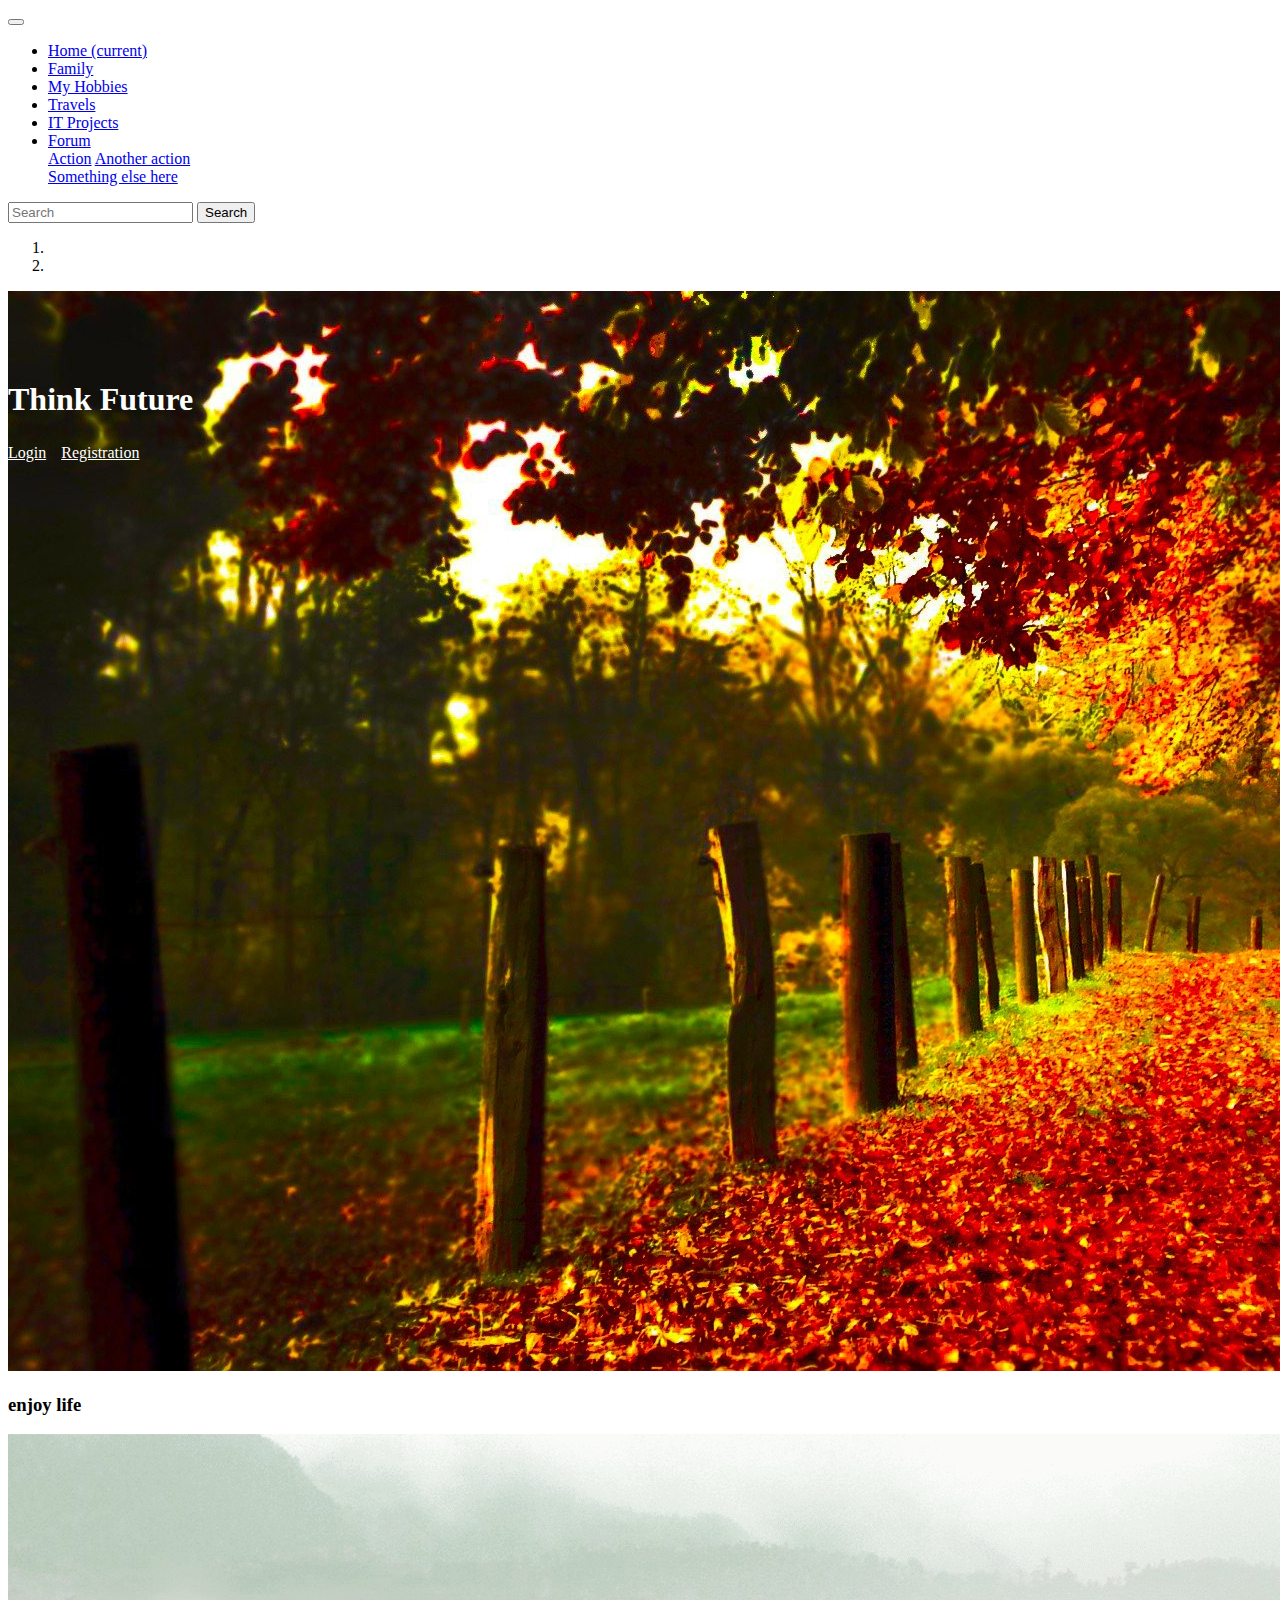
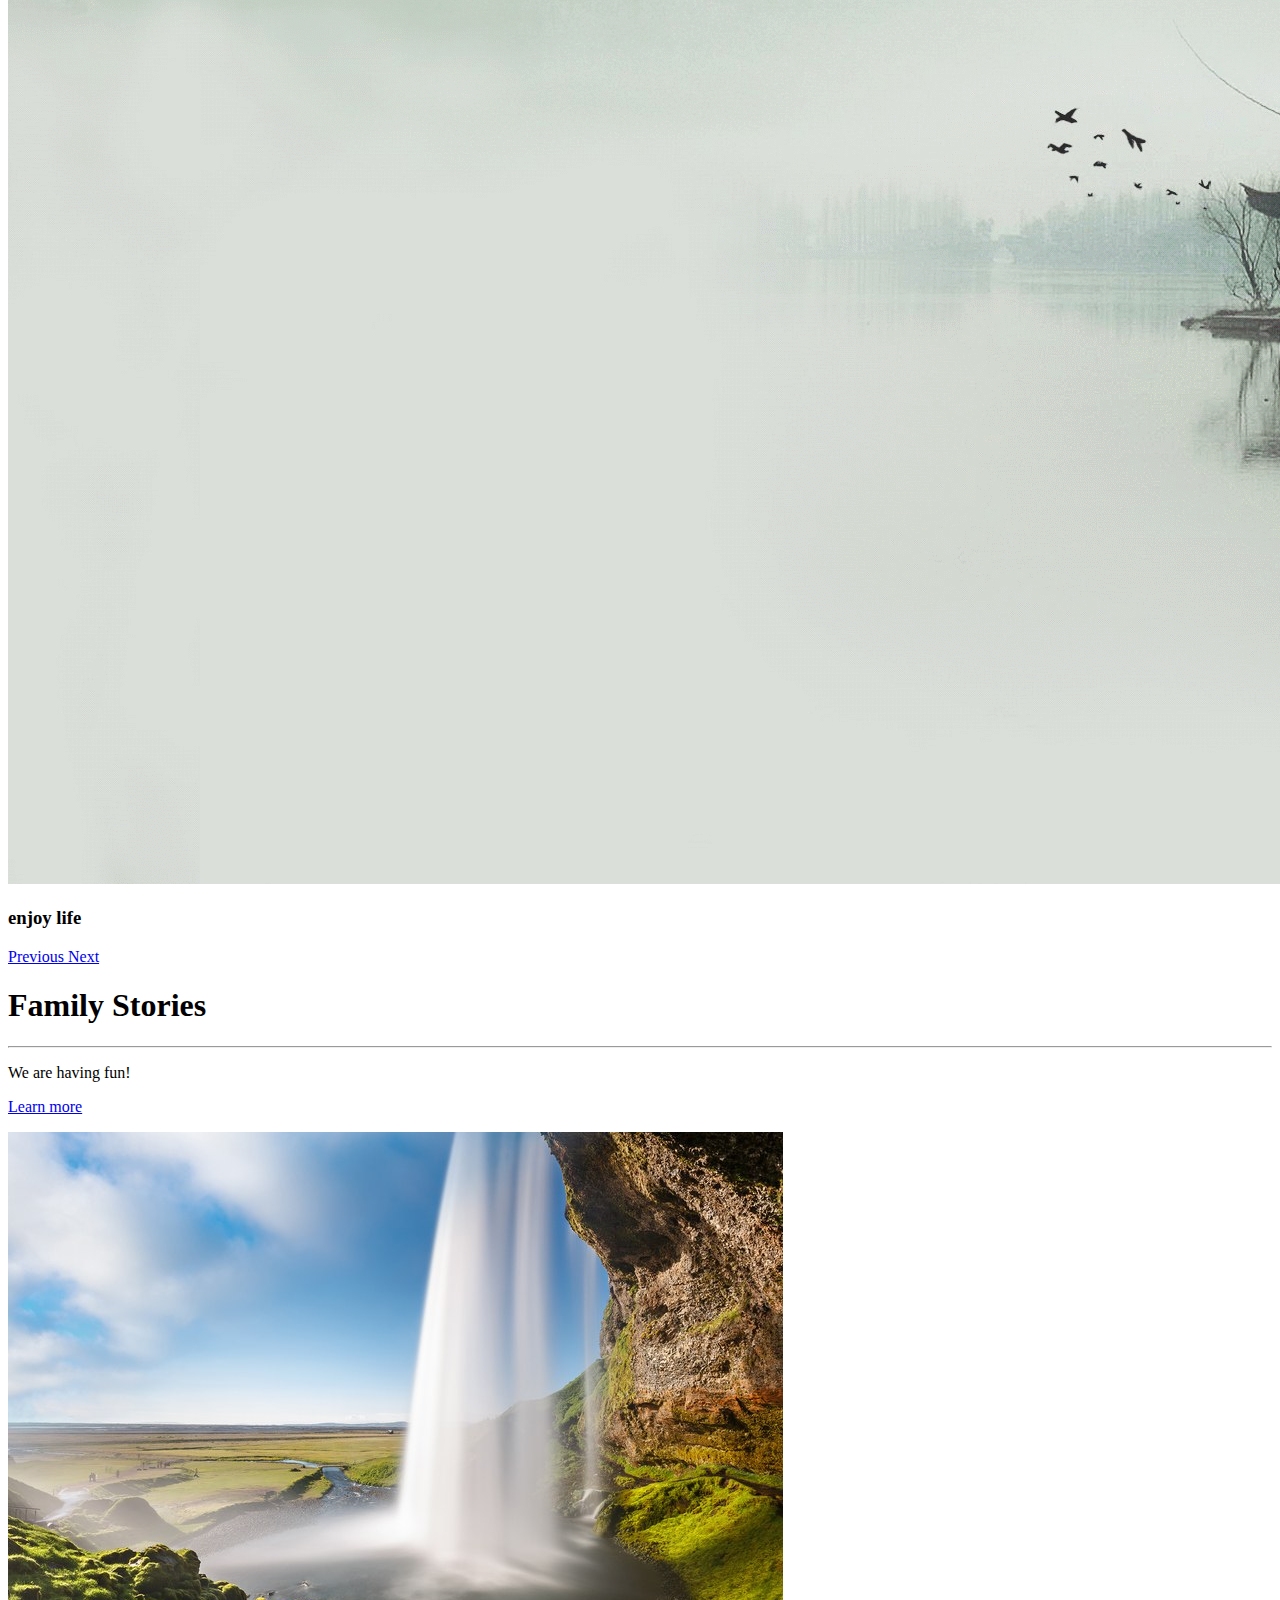
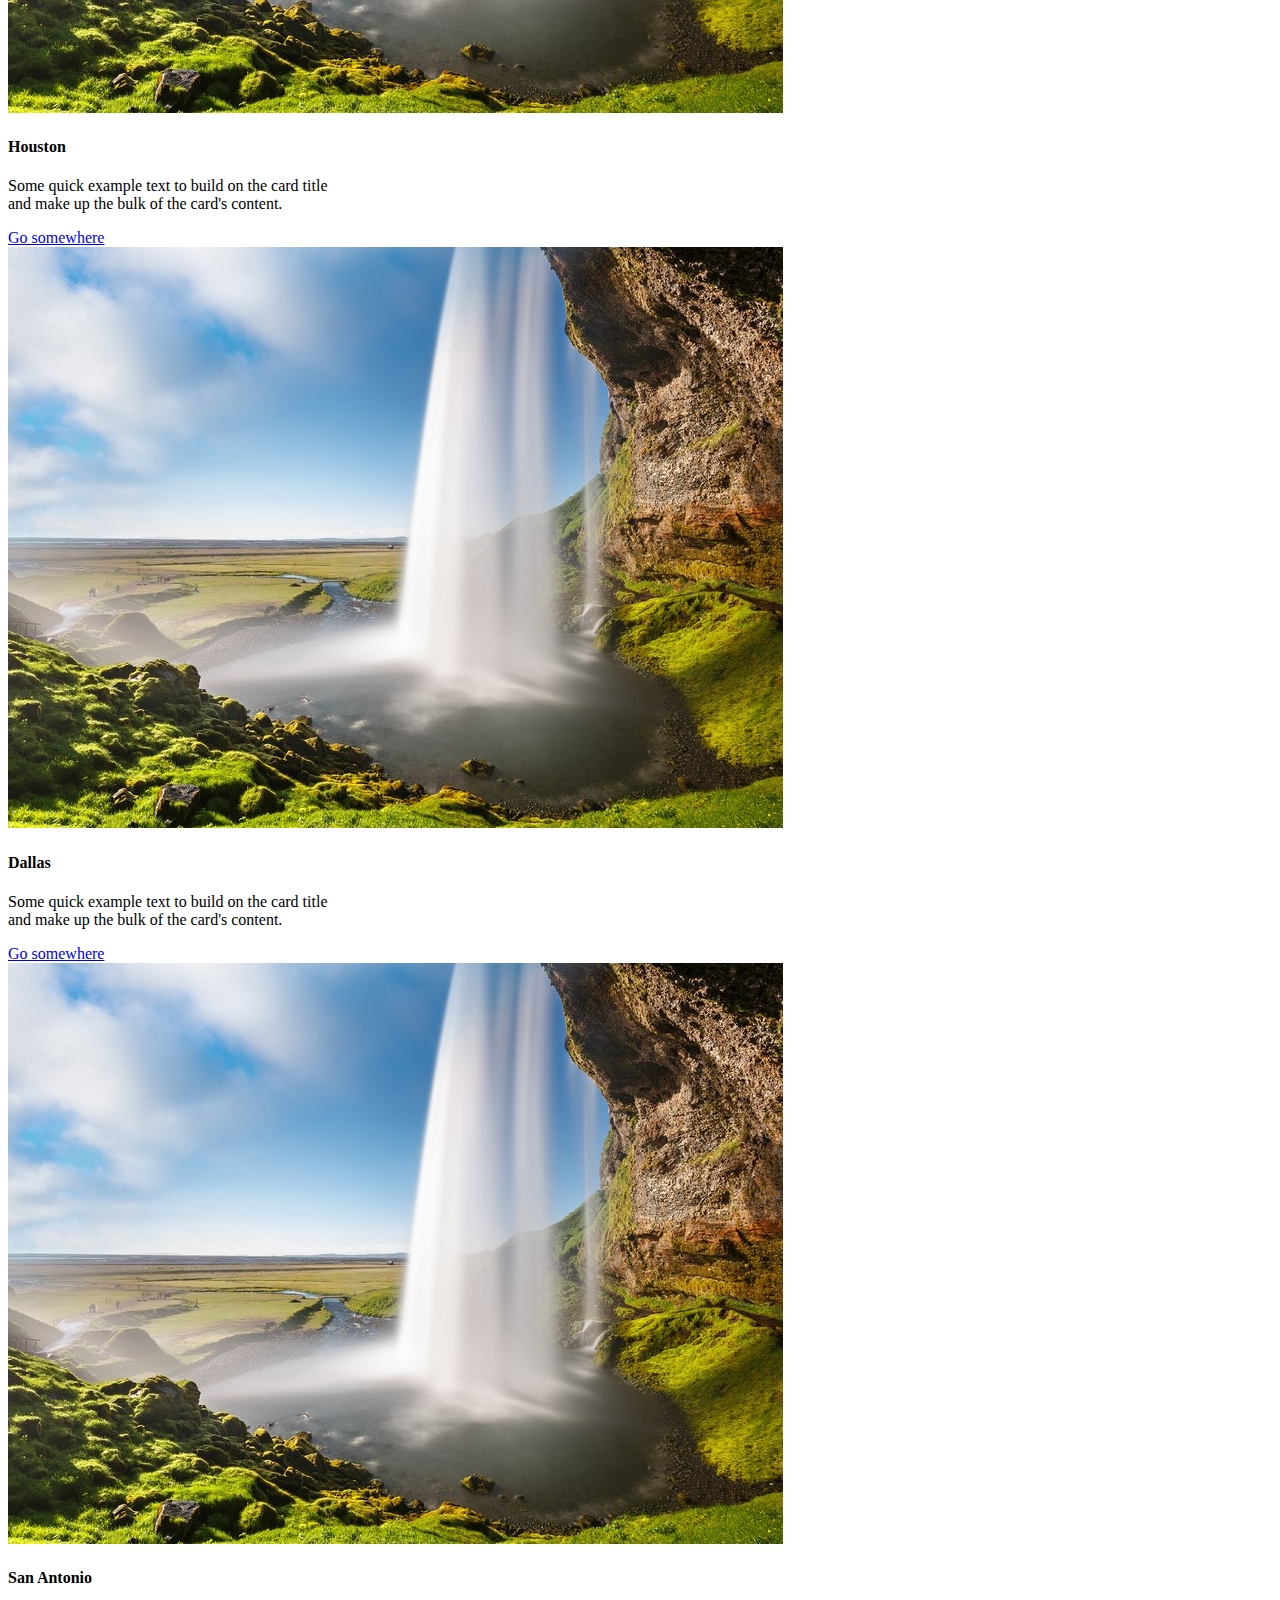
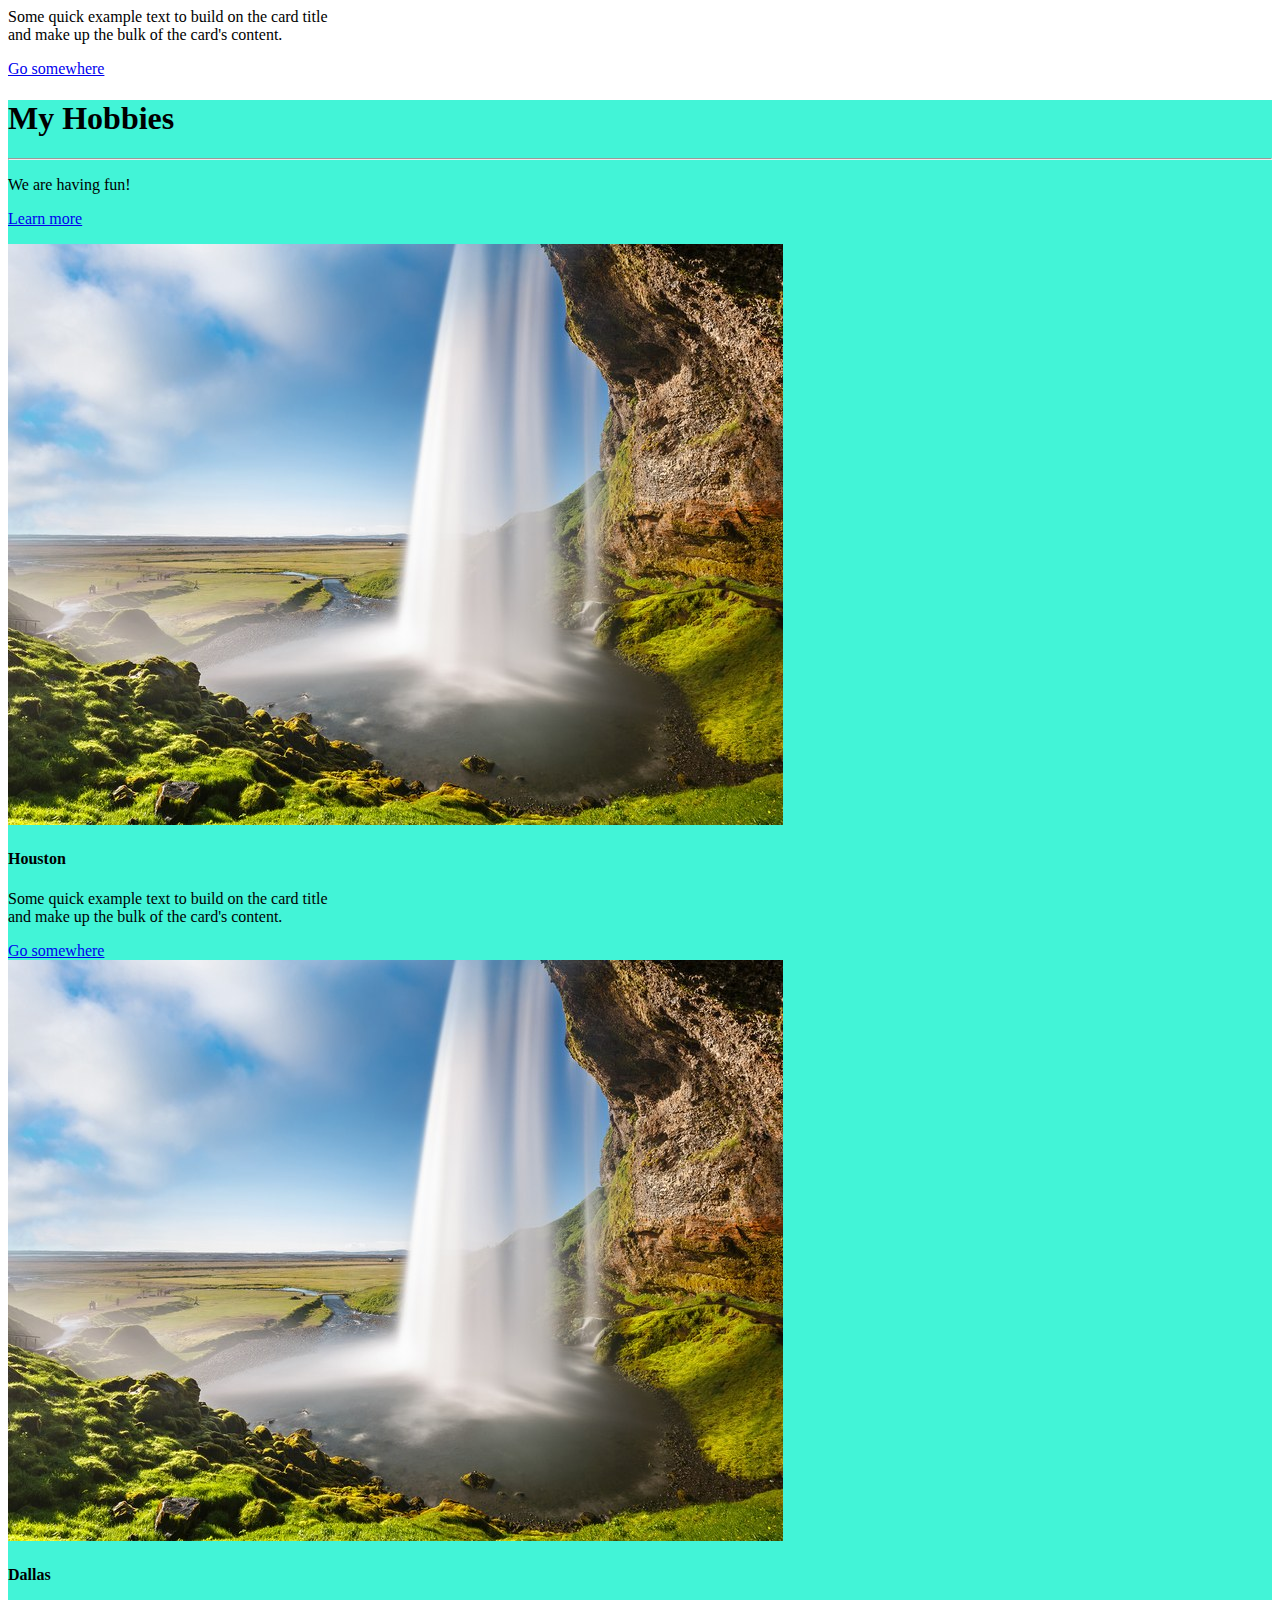
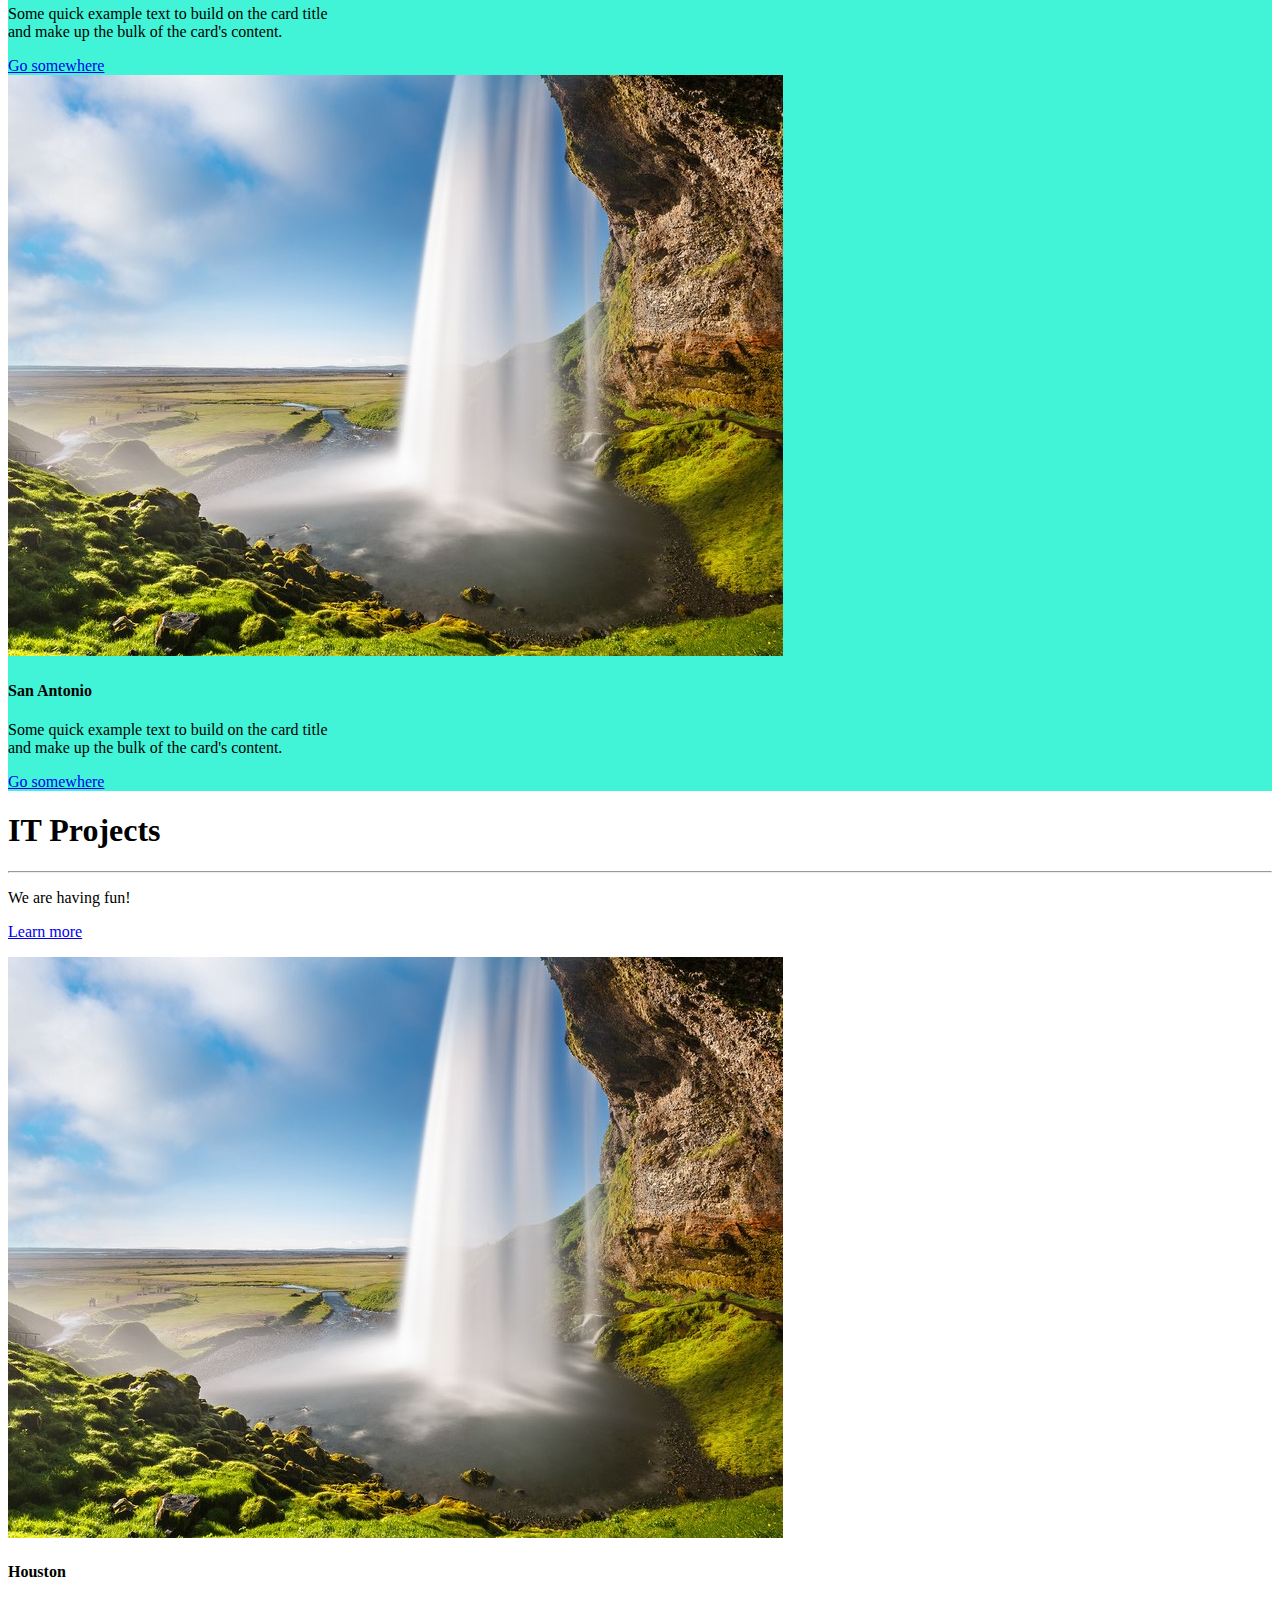
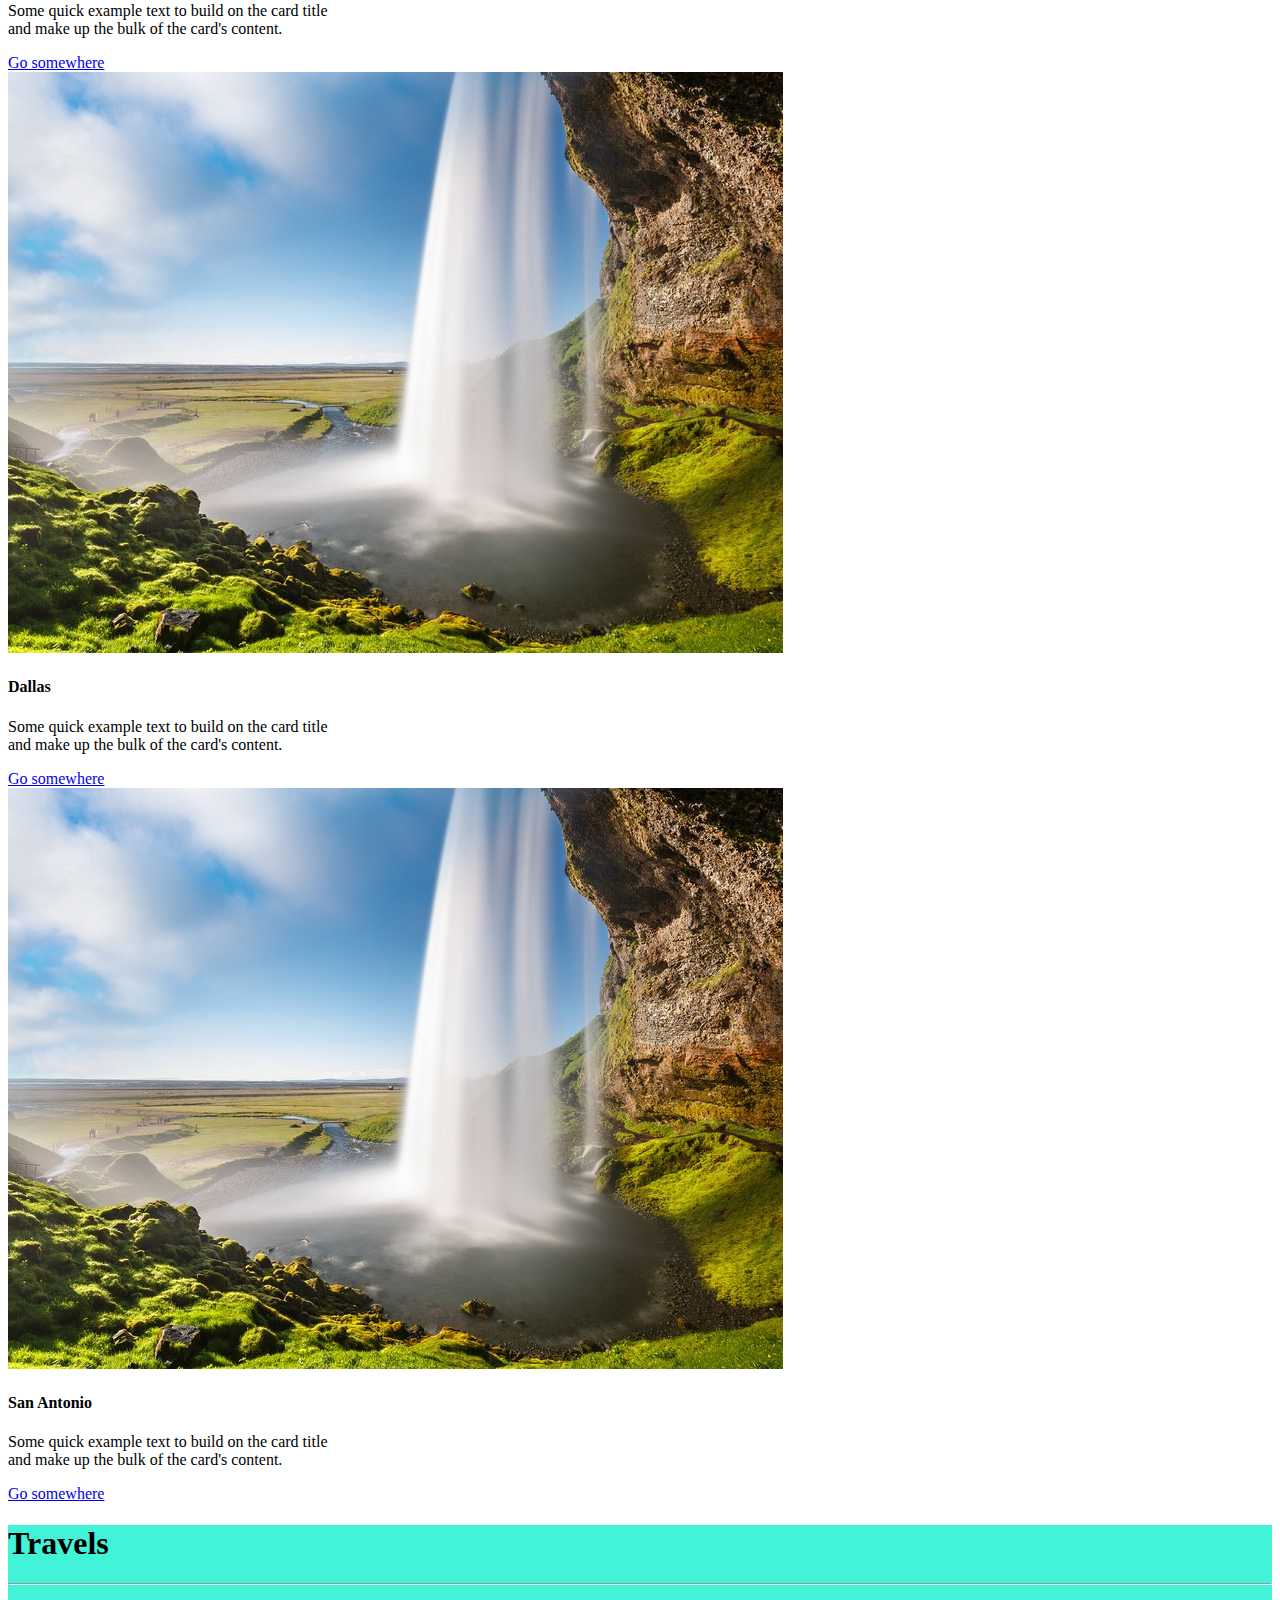
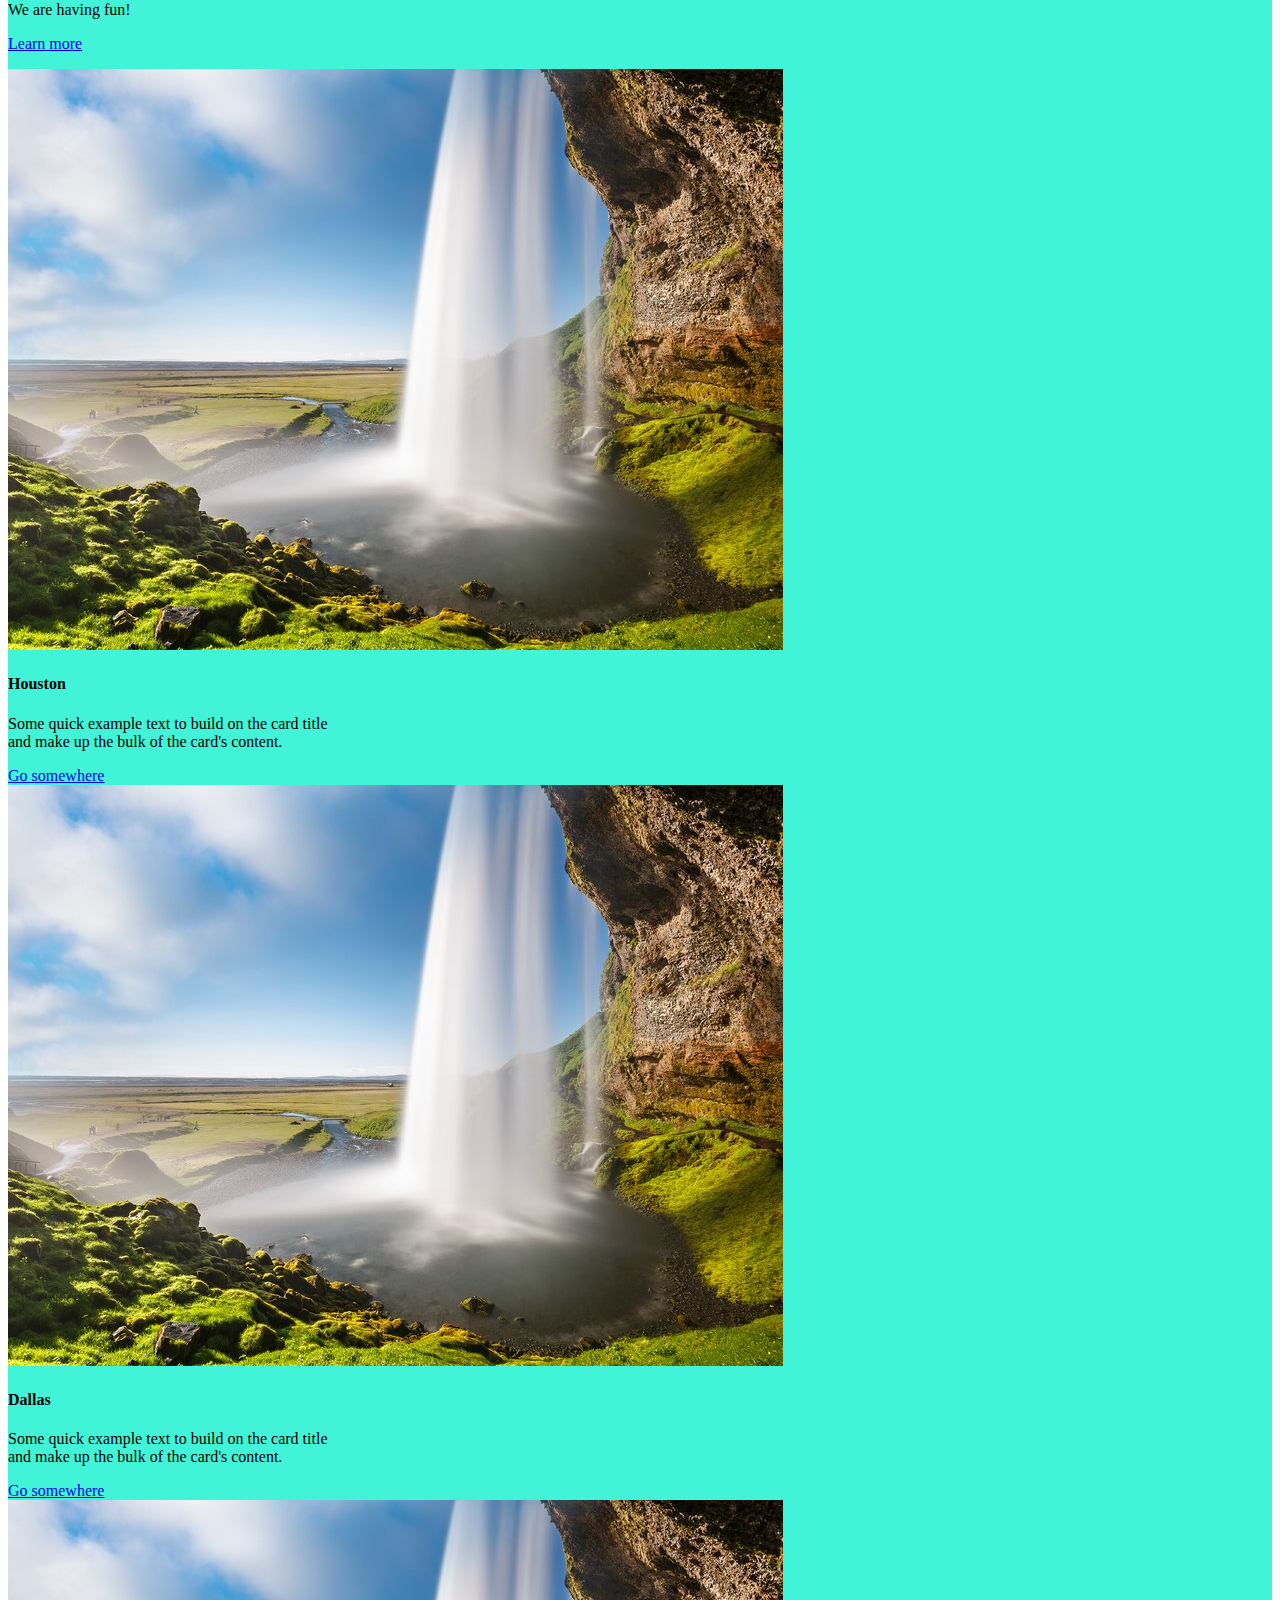
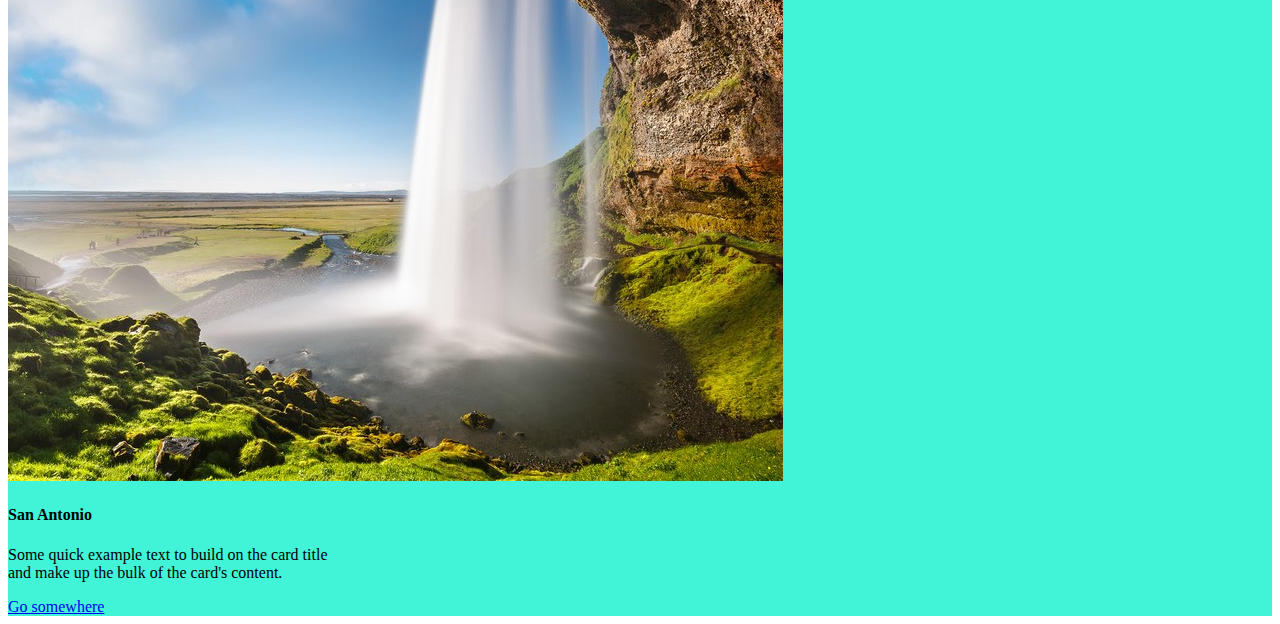
<file: index.html>
<!doctype html>
<html lang="en">
  <head>
    <title>Hello, world!</title>
    <link rel="stylesheet" type="text/css" href="mysite.css">
    <meta charset="utf-8">
    <meta name="viewport" content="width=device-width, initial-scale=1, shrink-to-fit=no">

    <!-- Bootstrap CSS -->
    <link rel="stylesheet" href="https://maxcdn.bootstrapcdn.com/bootstrap/4.0.0-beta.2/css/bootstrap.min.css" integrity="sha384-PsH8R72JQ3SOdhVi3uxftmaW6Vc51MKb0q5P2rRUpPvrszuE4W1povHYgTpBfshb" crossorigin="anonymous">
  </head>
  <body>

<!-- <div class="position-relative"> -->

    <nav class="navbar sticky-top navbar-expand-lg navbar-light" style="background-color: white;">
      <!-- <a class="navbar-brand" href="#">Navbar</a> -->
      <button class="navbar-toggler" type="button" data-toggle="collapse" data-target="#navbarSupportedContent" aria-controls="navbarSupportedContent" aria-expanded="false" aria-label="Toggle navigation">
        <span class="navbar-toggler-icon"></span>
      </button>

      <div class="collapse navbar-collapse" id="navbarSupportedContent">
        <ul class="navbar-nav mr-auto">
          <li class="nav-item active">
            <a class="nav-link" href="index.html">Home <span class="sr-only">(current)</span></a>
          </li>
          <li class="nav-item">
            <a class="nav-link" href="family.html">Family</a>
          </li>
          <li class="nav-item">
            <a class="nav-link" href="myhobbies.html">My Hobbies</a>
          </li>
          <li class="nav-item">
            <a class="nav-link" href="traveling.html">Travels</a>
          </li>
          <li class="nav-item">
            <a class="nav-link" href="traveling.html">IT Projects</a>
          </li>
          <li class="nav-item dropdown">
            <a class="nav-link dropdown-toggle" href="#" id="navbarDropdown" role="button" data-toggle="dropdown" aria-haspopup="true" aria-expanded="false">
              Forum
            </a>
            <div class="dropdown-menu" aria-labelledby="navbarDropdown">
              <a class="dropdown-item" href="#">Action</a>
              <a class="dropdown-item" href="#">Another action</a>
              <div class="dropdown-divider"></div>
              <a class="dropdown-item" href="#">Something else here</a>
            </div>
          </li>

        </ul>
        <form class="form-inline my-2 my-lg-0">
          <input class="form-control mr-sm-2" type="search" placeholder="Search" aria-label="Search">
          <button class="btn btn-outline-success my-2 my-sm-0" type="submit">Search</button>
        </form>
      </div>
    </nav>


          <div id="carouselExampleIndicators" class="carousel slide" data-ride="carousel">
            <ol class="carousel-indicators">
              <li data-target="#carouselExampleIndicators" data-slide-to="0" class="active"></li>
              <li data-target="#carouselExampleIndicators" data-slide-to="1"></li>
              <!-- <li data-target="#carouselExampleIndicators" data-slide-to="2"></li> -->
            </ol>
            <div class="carousel-inner">
              <div class="carousel-item active">
                <img class="d-block w-100" src="images/redleaves.jpeg" alt="First slide">

                <div class="carousel-caption">
                    <h3>enjoy life</h3>
                </div>

              </div>
              <div class="carousel-item">
                <img class="d-block w-100" src="images/xihu.gif" alt="Second slide">

                <div class="carousel-caption">
                    <h3>enjoy life</h3>
                </div>

              </div>

            </div>
            <a class="carousel-control-prev" href="#carouselExampleIndicators" role="button" data-slide="prev">
              <span class="carousel-control-prev-icon" aria-hidden="true"></span>
              <span class="sr-only">Previous</span>
            </a>
            <a class="carousel-control-next" href="#carouselExampleIndicators" role="button" data-slide="next">
              <span class="carousel-control-next-icon" aria-hidden="true"></span>
              <span class="sr-only">Next</span>
            </a>



          </div>



            <div class="main-text hidden-xs position-absolute">
                <div class="col-md-12 text-center">
                    <h1 class="display-3"> Think Future</h1>

                    <div class="">
                        <a class="btn btn-clear btn-sm btn-min-block" href="http://www.jquery2dotnet.com/">Login</a><a class="btn btn-clear btn-sm btn-min-block"
                            href="http://www.jquery2dotnet.com/">Registration</a></div>
                    </div>
                </div>

          <!-- jQuery (necessary for Bootstrap's JavaScript plugins) -->
          <script src="https://ajax.googleapis.com/ajax/libs/jquery/1.11.1/jquery.min.js"></script>
          <!-- Include all compiled plugins (below), or include individual files as needed -->
          <script src="https://maxcdn.bootstrapcdn.com/bootstrap/3.3.4/js/bootstrap.min.js"></script>
<!-- </div> -->


<div class="jumbotron" style="background: white;">
  <h1 class="display-3">Family Stories</h1>

  <hr class="my-4">
  <p>We are having fun!</p>
  <p class="lead">
    <a class="btn btn-primary btn-lg" href="family.html" role="button">Learn more</a>
  </p>
  <div style="background: white;">
        <div class="container" style="">
          <div class="row">
            <div class="col-sm">
              <div class="card" style="width: 20rem;">
                <img class="card-img-top" src="images/vacation1.jpg" alt="Card image cap">
                <div class="card-body">
                  <h4 class="card-title">Houston</h4>
                  <p class="card-text">Some quick example text to build on the card title and make up the bulk of the card's content.</p>
                  <a href="#" class="btn btn-primary">Go somewhere</a>
                </div>
              </div>
            </div>
            <div class="col-sm">
              <div class="card" style="width: 20rem;">
                <img class="card-img-top" src="images/vacation1.jpg" alt="Card image cap">
                <div class="card-body">
                  <h4 class="card-title">Dallas</h4>
                  <p class="card-text">Some quick example text to build on the card title and make up the bulk of the card's content.</p>
                  <a href="#" class="btn btn-primary">Go somewhere</a>
                </div>
              </div>
            </div>
            <div class="col-sm">
              <div class="card" style="width: 20rem;">
                <img class="card-img-top" src="images/vacation1.jpg" alt="Card image cap">
                <div class="card-body">
                  <h4 class="card-title">San Antonio</h4>
                  <p class="card-text">Some quick example text to build on the card title and make up the bulk of the card's content.</p>
                  <a href="#" class="btn btn-primary">Go somewhere</a>
                </div>
              </div>
            </div>

          </div>
        </div>
      </div>

</div>


<!-- <div style="background: #42f4d7;">
      <div class="container" style="">
        <div class="row">
          <div class="col-sm">
            <div class="card" style="width: 20rem;">
              <img class="card-img-top" src="images/vacation1.jpg" alt="Card image cap">
              <div class="card-body">
                <h4 class="card-title">Houston</h4>
                <p class="card-text">Some quick example text to build on the card title and make up the bulk of the card's content.</p>
                <a href="#" class="btn btn-primary">Go somewhere</a>
              </div>
            </div>
          </div>
          <div class="col-sm">
            <div class="card" style="width: 20rem;">
              <img class="card-img-top" src="images/vacation1.jpg" alt="Card image cap">
              <div class="card-body">
                <h4 class="card-title">Dallas</h4>
                <p class="card-text">Some quick example text to build on the card title and make up the bulk of the card's content.</p>
                <a href="#" class="btn btn-primary">Go somewhere</a>
              </div>
            </div>
          </div>
          <div class="col-sm">
            <div class="card" style="width: 20rem;">
              <img class="card-img-top" src="images/vacation1.jpg" alt="Card image cap">
              <div class="card-body">
                <h4 class="card-title">San Antonio</h4>
                <p class="card-text">Some quick example text to build on the card title and make up the bulk of the card's content.</p>
                <a href="#" class="btn btn-primary">Go somewhere</a>
              </div>
            </div>
          </div>

        </div>
      </div>
    </div> -->

    <div class="jumbotron" style="background: #42f4d7;">
      <h1 class="display-3">My Hobbies</h1>

      <hr class="my-4">
      <p>We are having fun!</p>
      <p class="lead">
        <a class="btn btn-primary btn-lg" href="myhobbies.html" role="button">Learn more</a>
      </p>
      <div style="background: #42f4d7;">
            <div class="container" style="">
              <div class="row">
                <div class="col-sm">
                  <div class="card" style="width: 20rem;">
                    <img class="card-img-top" src="images/vacation1.jpg" alt="Card image cap">
                    <div class="card-body">
                      <h4 class="card-title">Houston</h4>
                      <p class="card-text">Some quick example text to build on the card title and make up the bulk of the card's content.</p>
                      <a href="#" class="btn btn-primary">Go somewhere</a>
                    </div>
                  </div>
                </div>
                <div class="col-sm">
                  <div class="card" style="width: 20rem;">
                    <img class="card-img-top" src="images/vacation1.jpg" alt="Card image cap">
                    <div class="card-body">
                      <h4 class="card-title">Dallas</h4>
                      <p class="card-text">Some quick example text to build on the card title and make up the bulk of the card's content.</p>
                      <a href="#" class="btn btn-primary">Go somewhere</a>
                    </div>
                  </div>
                </div>
                <div class="col-sm">
                  <div class="card" style="width: 20rem;">
                    <img class="card-img-top" src="images/vacation1.jpg" alt="Card image cap">
                    <div class="card-body">
                      <h4 class="card-title">San Antonio</h4>
                      <p class="card-text">Some quick example text to build on the card title and make up the bulk of the card's content.</p>
                      <a href="#" class="btn btn-primary">Go somewhere</a>
                    </div>
                  </div>
                </div>

              </div>
            </div>
          </div>

    </div>

    <div class="jumbotron" style="background: white;">
      <h1 class="display-3">IT Projects</h1>

      <hr class="my-4">
      <p>We are having fun!</p>
      <p class="lead">
        <a class="btn btn-primary btn-lg" href="itProjects.html" role="button">Learn more</a>
      </p>
      <div style="background: white;">
            <div class="container" style="">
              <div class="row">
                <div class="col-sm">
                  <div class="card" style="width: 20rem;">
                    <img class="card-img-top" src="images/vacation1.jpg" alt="Card image cap">
                    <div class="card-body">
                      <h4 class="card-title">Houston</h4>
                      <p class="card-text">Some quick example text to build on the card title and make up the bulk of the card's content.</p>
                      <a href="#" class="btn btn-primary">Go somewhere</a>
                    </div>
                  </div>
                </div>
                <div class="col-sm">
                  <div class="card" style="width: 20rem;">
                    <img class="card-img-top" src="images/vacation1.jpg" alt="Card image cap">
                    <div class="card-body">
                      <h4 class="card-title">Dallas</h4>
                      <p class="card-text">Some quick example text to build on the card title and make up the bulk of the card's content.</p>
                      <a href="#" class="btn btn-primary">Go somewhere</a>
                    </div>
                  </div>
                </div>
                <div class="col-sm">
                  <div class="card" style="width: 20rem;">
                    <img class="card-img-top" src="images/vacation1.jpg" alt="Card image cap">
                    <div class="card-body">
                      <h4 class="card-title">San Antonio</h4>
                      <p class="card-text">Some quick example text to build on the card title and make up the bulk of the card's content.</p>
                      <a href="#" class="btn btn-primary">Go somewhere</a>
                    </div>
                  </div>
                </div>

              </div>
            </div>
          </div>

    </div>

    <div class="jumbotron" style="background: #42f4d7;">
      <h1 class="display-3">Travels</h1>

      <hr class="my-4">
      <p>We are having fun!</p>
      <p class="lead">
        <a class="btn btn-primary btn-lg" href="traveling.html" role="button">Learn more</a>
      </p>
      <div style="background: #42f4d7;">
            <div class="container" style="">
              <div class="row">
                <div class="col-sm">
                  <div class="card" style="width: 20rem;">
                    <img class="card-img-top" src="images/vacation1.jpg" alt="Card image cap">
                    <div class="card-body">
                      <h4 class="card-title">Houston</h4>
                      <p class="card-text">Some quick example text to build on the card title and make up the bulk of the card's content.</p>
                      <a href="#" class="btn btn-primary">Go somewhere</a>
                    </div>
                  </div>
                </div>
                <div class="col-sm">
                  <div class="card" style="width: 20rem;">
                    <img class="card-img-top" src="images/vacation1.jpg" alt="Card image cap">
                    <div class="card-body">
                      <h4 class="card-title">Dallas</h4>
                      <p class="card-text">Some quick example text to build on the card title and make up the bulk of the card's content.</p>
                      <a href="#" class="btn btn-primary">Go somewhere</a>
                    </div>
                  </div>
                </div>
                <div class="col-sm">
                  <div class="card" style="width: 20rem;">
                    <img class="card-img-top" src="images/vacation1.jpg" alt="Card image cap">
                    <div class="card-body">
                      <h4 class="card-title">San Antonio</h4>
                      <p class="card-text">Some quick example text to build on the card title and make up the bulk of the card's content.</p>
                      <a href="#" class="btn btn-primary">Go somewhere</a>
                    </div>
                  </div>
                </div>

              </div>
            </div>
          </div>

    </div>



    <!-- Optional JavaScript -->
    <!-- jQuery first, then Popper.js, then Bootstrap JS -->
    <script src="https://code.jquery.com/jquery-3.2.1.slim.min.js" integrity="sha384-KJ3o2DKtIkvYIK3UENzmM7KCkRr/rE9/Qpg6aAZGJwFDMVNA/GpGFF93hXpG5KkN" crossorigin="anonymous"></script>
    <script src="https://cdnjs.cloudflare.com/ajax/libs/popper.js/1.12.3/umd/popper.min.js" integrity="sha384-vFJXuSJphROIrBnz7yo7oB41mKfc8JzQZiCq4NCceLEaO4IHwicKwpJf9c9IpFgh" crossorigin="anonymous"></script>
    <script src="https://maxcdn.bootstrapcdn.com/bootstrap/4.0.0-beta.2/js/bootstrap.min.js" integrity="sha384-alpBpkh1PFOepccYVYDB4do5UnbKysX5WZXm3XxPqe5iKTfUKjNkCk9SaVuEZflJ" crossorigin="anonymous"></script>



  </body>
</html>
</file>
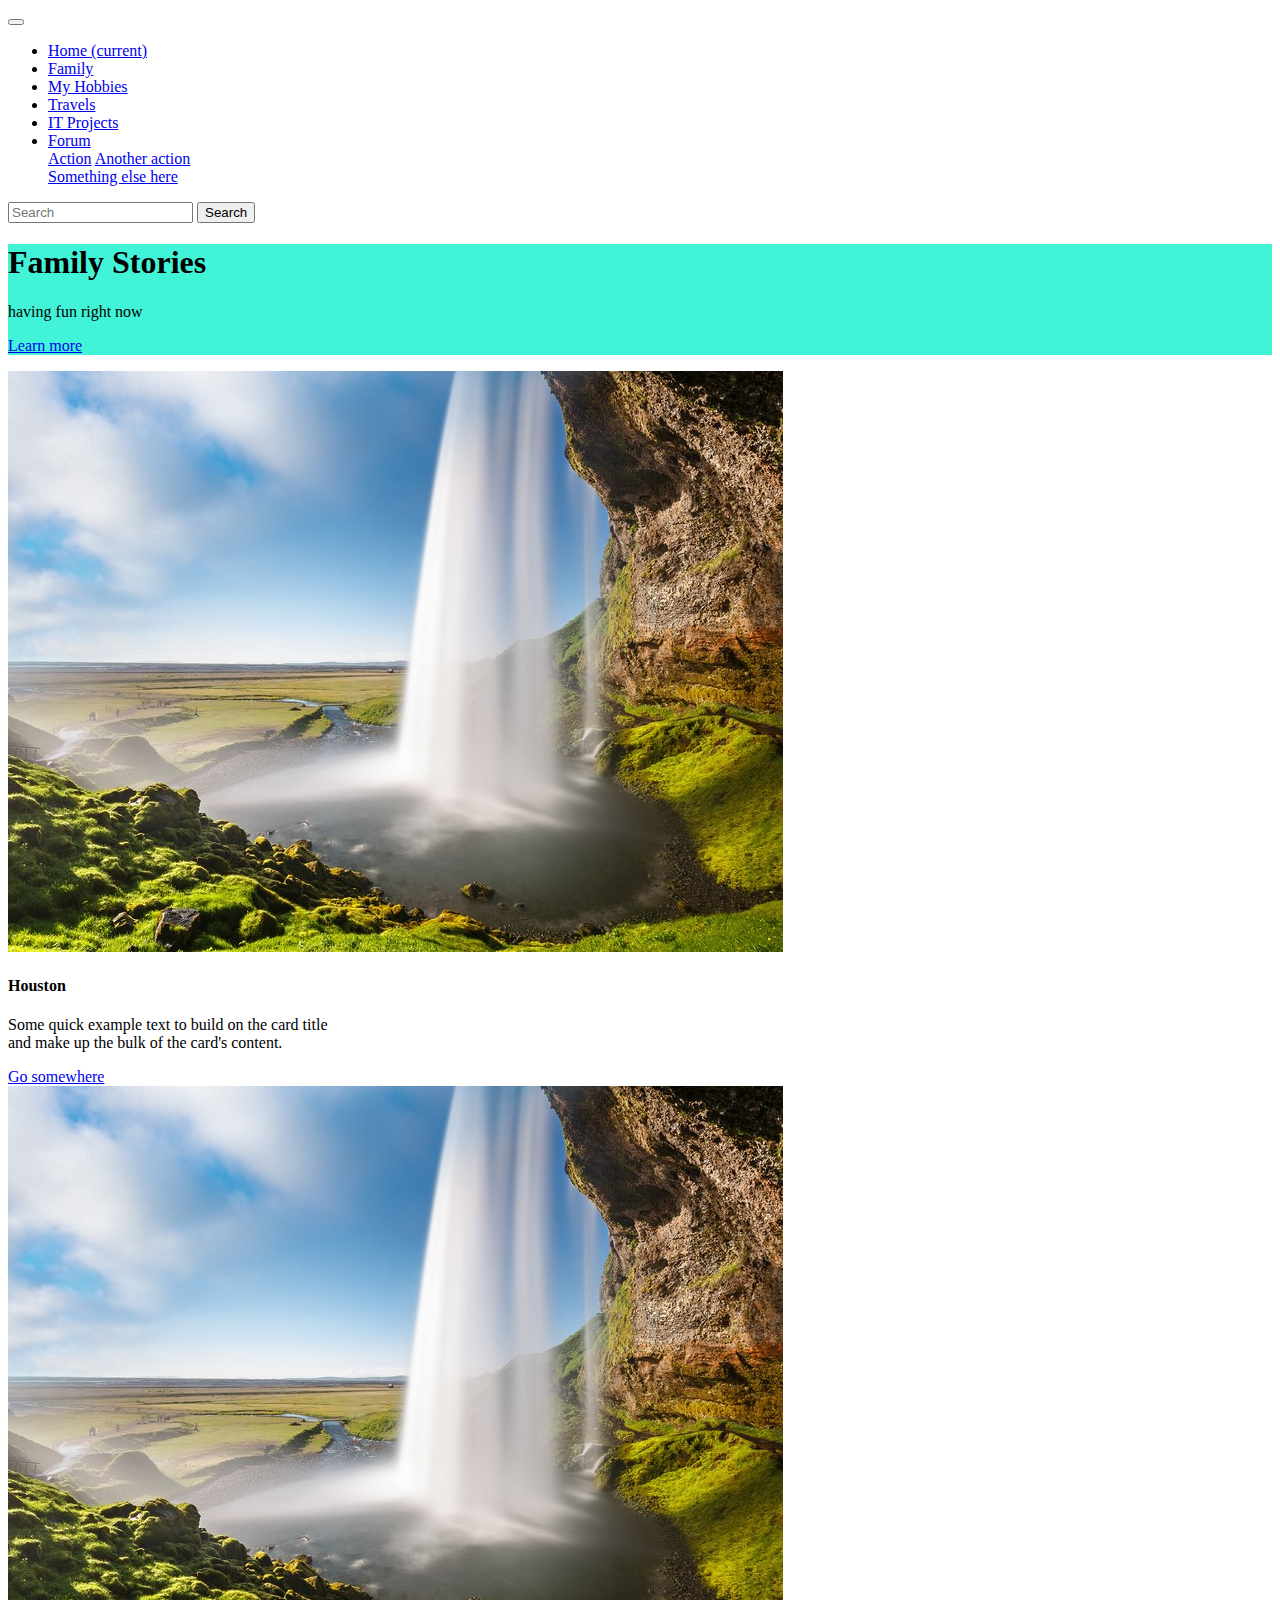
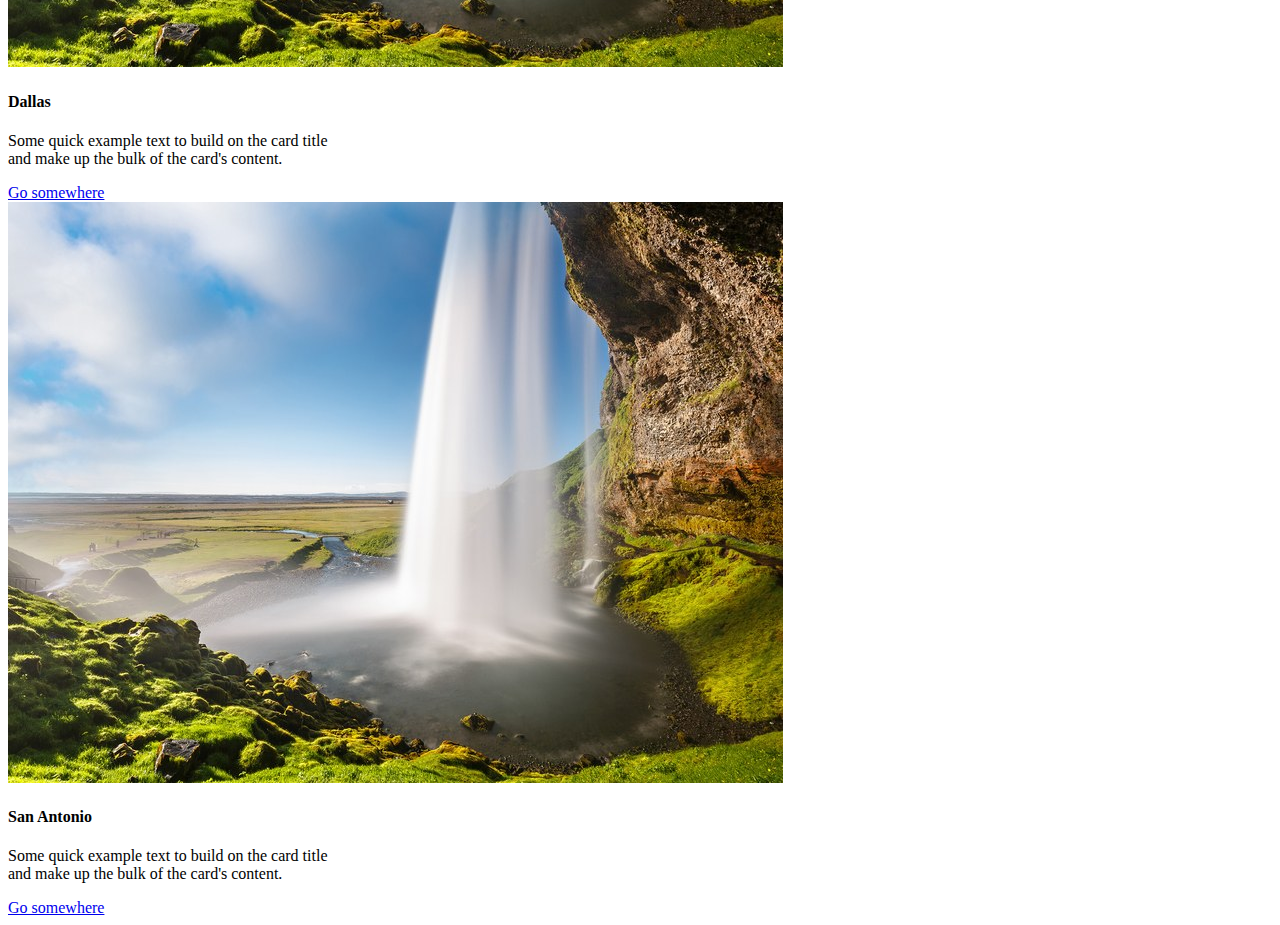
<file: family.html>
<!doctype html>
<html lang="en">
  <head>
    <title>Hello, world!</title>
    <link rel="stylesheet" type="text/css" href="mysite.css">
    <meta charset="utf-8">
    <meta name="viewport" content="width=device-width, initial-scale=1, shrink-to-fit=no">

    <!-- Bootstrap CSS -->
    <link rel="stylesheet" href="https://maxcdn.bootstrapcdn.com/bootstrap/4.0.0-beta.2/css/bootstrap.min.css" integrity="sha384-PsH8R72JQ3SOdhVi3uxftmaW6Vc51MKb0q5P2rRUpPvrszuE4W1povHYgTpBfshb" crossorigin="anonymous">
  </head>
  <body>



                <nav class="navbar sticky-top navbar-expand-lg navbar-light bg-light">
                  <!-- <a class="navbar-brand" href="#">Navbar</a> -->
                  <button class="navbar-toggler" type="button" data-toggle="collapse" data-target="#navbarSupportedContent" aria-controls="navbarSupportedContent" aria-expanded="false" aria-label="Toggle navigation">
                    <span class="navbar-toggler-icon"></span>
                  </button>

                  <div class="collapse navbar-collapse" id="navbarSupportedContent">
                    <ul class="navbar-nav mr-auto">
                      <li class="nav-item active">
                        <a class="nav-link" href="index.html">Home <span class="sr-only">(current)</span></a>
                      </li>
                      <li class="nav-item">
                        <a class="nav-link" href="family.html">Family</a>
                      </li>
                      <li class="nav-item">
                        <a class="nav-link" href="myhobbies.html">My Hobbies</a>
                      </li>
                      <li class="nav-item">
                        <a class="nav-link" href="traveling.html">Travels</a>
                      </li>
                      <li class="nav-item">
                        <a class="nav-link" href="traveling.html">IT Projects</a>
                      </li>
                      <li class="nav-item dropdown">
                        <a class="nav-link dropdown-toggle" href="#" id="navbarDropdown" role="button" data-toggle="dropdown" aria-haspopup="true" aria-expanded="false">
                          Forum
                        </a>
                        <div class="dropdown-menu" aria-labelledby="navbarDropdown">
                          <a class="dropdown-item" href="#">Action</a>
                          <a class="dropdown-item" href="#">Another action</a>
                          <div class="dropdown-divider"></div>
                          <a class="dropdown-item" href="#">Something else here</a>
                        </div>
                      </li>

                    </ul>
                    <form class="form-inline my-2 my-lg-0">
                      <input class="form-control mr-sm-2" type="search" placeholder="Search" aria-label="Search">
                      <button class="btn btn-outline-success my-2 my-sm-0" type="submit">Search</button>
                    </form>
                  </div>
                </nav>

          


            <div class="jumbotron" style="background: #42f4d7;">
              <h1 class="display-3">Family Stories</h1>
              <p class="lead">having fun right now</p>

              <p class="lead">
                <a class="btn btn-primary btn-lg" href="#" role="button">Learn more</a>
              </p>
            </div>






            <div class="container">
              <div class="row">
                <div class="col-sm">
                  <div class="card" style="width: 20rem;">
                    <img class="card-img-top" src="images/vacation1.jpg" alt="Card image cap">
                    <div class="card-body">
                      <h4 class="card-title">Houston</h4>
                      <p class="card-text">Some quick example text to build on the card title and make up the bulk of the card's content.</p>
                      <a href="#" class="btn btn-primary">Go somewhere</a>
                    </div>
                  </div>
                </div>
                <div class="col-sm">
                  <div class="card" style="width: 20rem;">
                    <img class="card-img-top" src="images/vacation1.jpg" alt="Card image cap">
                    <div class="card-body">
                      <h4 class="card-title">Dallas</h4>
                      <p class="card-text">Some quick example text to build on the card title and make up the bulk of the card's content.</p>
                      <a href="#" class="btn btn-primary">Go somewhere</a>
                    </div>
                  </div>
                </div>
                <div class="col-sm">
                  <div class="card" style="width: 20rem;">
                    <img class="card-img-top" src="images/vacation1.jpg" alt="Card image cap">
                    <div class="card-body">
                      <h4 class="card-title">San Antonio</h4>
                      <p class="card-text">Some quick example text to build on the card title and make up the bulk of the card's content.</p>
                      <a href="#" class="btn btn-primary">Go somewhere</a>
                    </div>
                  </div>
                </div>
              </div>
            </div>




            <!-- Optional JavaScript -->
            <!-- jQuery first, then Popper.js, then Bootstrap JS -->
            <script src="https://code.jquery.com/jquery-3.2.1.slim.min.js" integrity="sha384-KJ3o2DKtIkvYIK3UENzmM7KCkRr/rE9/Qpg6aAZGJwFDMVNA/GpGFF93hXpG5KkN" crossorigin="anonymous"></script>
            <script src="https://cdnjs.cloudflare.com/ajax/libs/popper.js/1.12.3/umd/popper.min.js" integrity="sha384-vFJXuSJphROIrBnz7yo7oB41mKfc8JzQZiCq4NCceLEaO4IHwicKwpJf9c9IpFgh" crossorigin="anonymous"></script>
            <script src="https://maxcdn.bootstrapcdn.com/bootstrap/4.0.0-beta.2/js/bootstrap.min.js" integrity="sha384-alpBpkh1PFOepccYVYDB4do5UnbKysX5WZXm3XxPqe5iKTfUKjNkCk9SaVuEZflJ" crossorigin="anonymous"></script>



  </body>
</html>
</file>
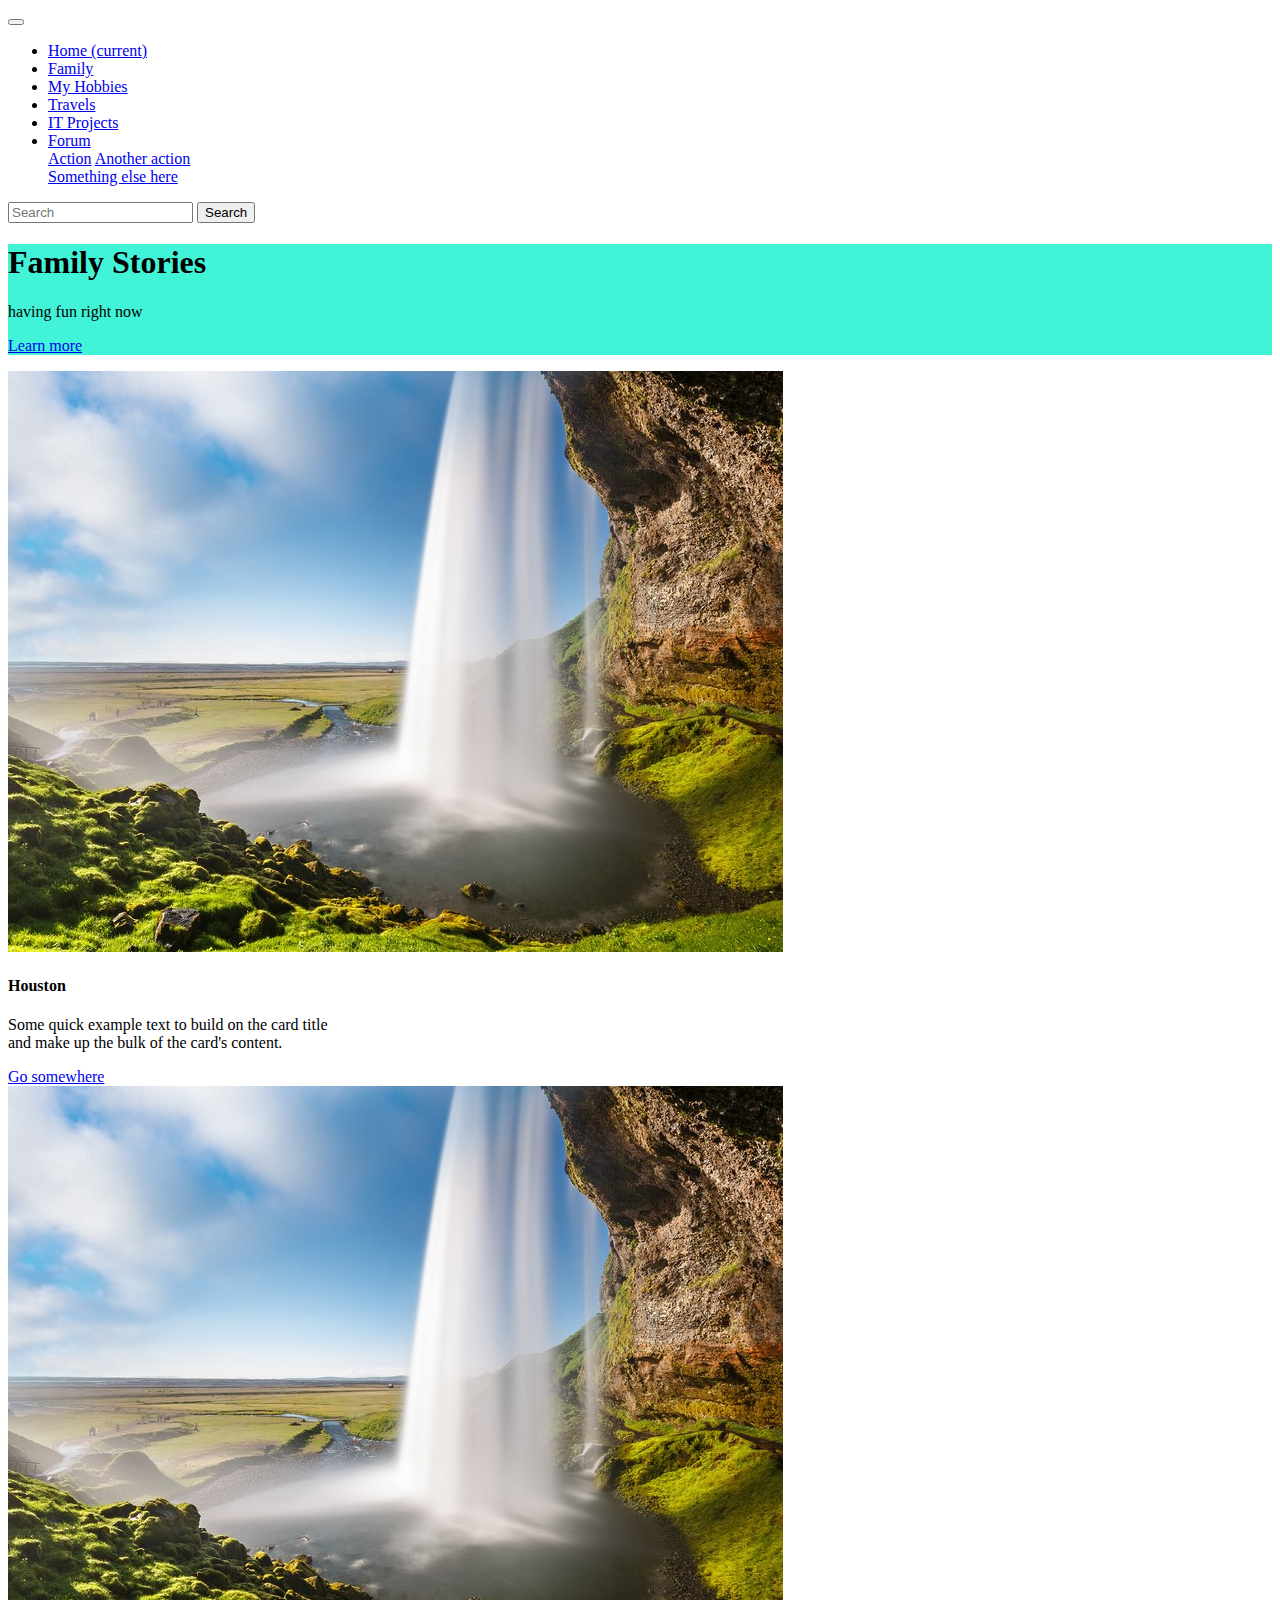
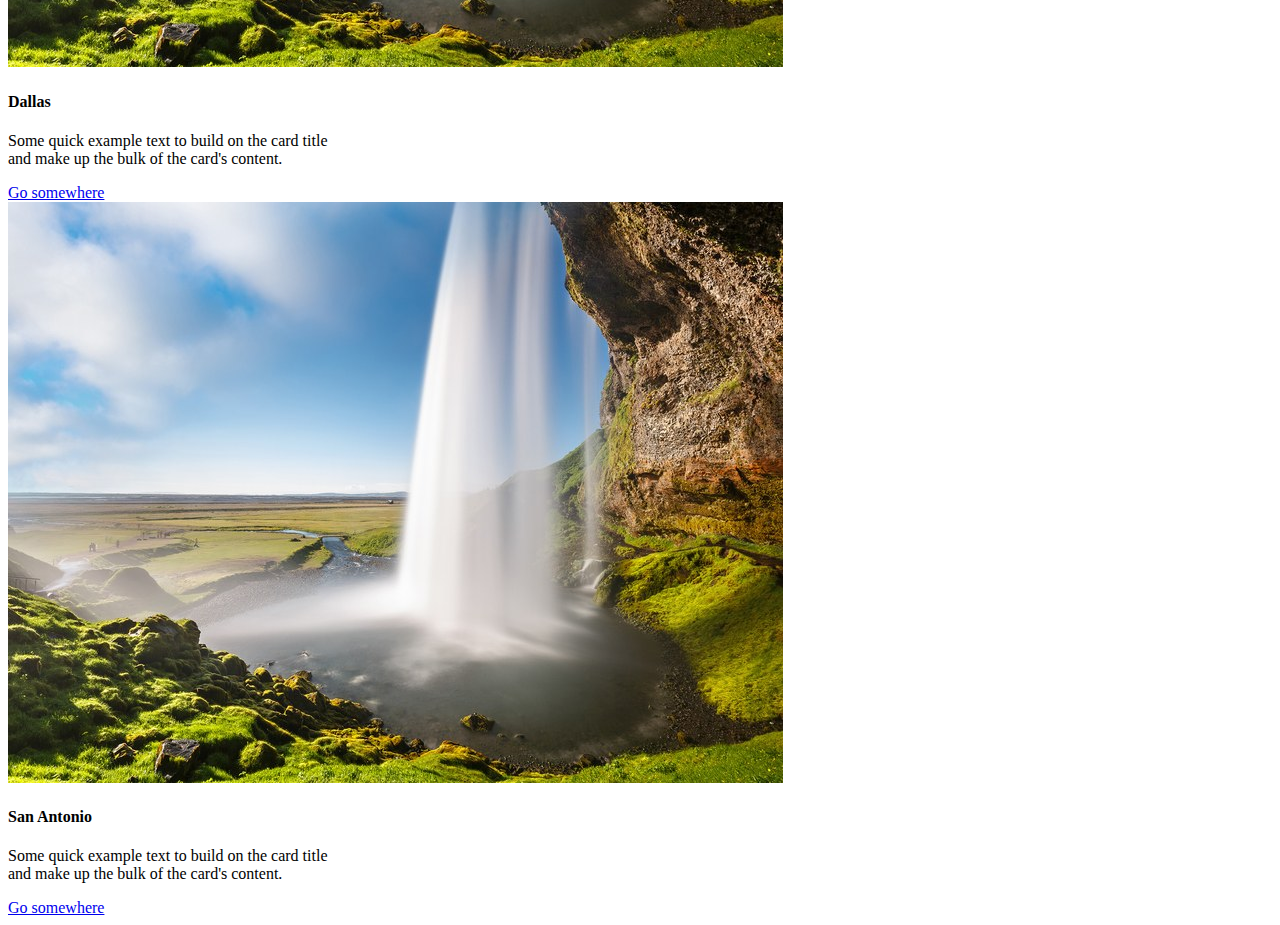
<file: itProjects.html>
<!doctype html>
<html lang="en">
  <head>
    <title>Hello, world!</title>
    <link rel="stylesheet" type="text/css" href="mysite.css">
    <meta charset="utf-8">
    <meta name="viewport" content="width=device-width, initial-scale=1, shrink-to-fit=no">

    <!-- Bootstrap CSS -->
    <link rel="stylesheet" href="https://maxcdn.bootstrapcdn.com/bootstrap/4.0.0-beta.2/css/bootstrap.min.css" integrity="sha384-PsH8R72JQ3SOdhVi3uxftmaW6Vc51MKb0q5P2rRUpPvrszuE4W1povHYgTpBfshb" crossorigin="anonymous">
  </head>
  <body>

          

                <nav class="navbar sticky-top navbar-expand-lg navbar-light bg-light">
                  <!-- <a class="navbar-brand" href="#">Navbar</a> -->
                  <button class="navbar-toggler" type="button" data-toggle="collapse" data-target="#navbarSupportedContent" aria-controls="navbarSupportedContent" aria-expanded="false" aria-label="Toggle navigation">
                    <span class="navbar-toggler-icon"></span>
                  </button>

                  <div class="collapse navbar-collapse" id="navbarSupportedContent">
                    <ul class="navbar-nav mr-auto">
                      <li class="nav-item active">
                        <a class="nav-link" href="index.html">Home <span class="sr-only">(current)</span></a>
                      </li>
                      <li class="nav-item">
                        <a class="nav-link" href="family.html">Family</a>
                      </li>
                      <li class="nav-item">
                        <a class="nav-link" href="myhobbies.html">My Hobbies</a>
                      </li>
                      <li class="nav-item">
                        <a class="nav-link" href="traveling.html">Travels</a>
                      </li>
                      <li class="nav-item">
                        <a class="nav-link" href="traveling.html">IT Projects</a>
                      </li>
                      <li class="nav-item dropdown">
                        <a class="nav-link dropdown-toggle" href="#" id="navbarDropdown" role="button" data-toggle="dropdown" aria-haspopup="true" aria-expanded="false">
                          Forum
                        </a>
                        <div class="dropdown-menu" aria-labelledby="navbarDropdown">
                          <a class="dropdown-item" href="#">Action</a>
                          <a class="dropdown-item" href="#">Another action</a>
                          <div class="dropdown-divider"></div>
                          <a class="dropdown-item" href="#">Something else here</a>
                        </div>
                      </li>

                    </ul>
                    <form class="form-inline my-2 my-lg-0">
                      <input class="form-control mr-sm-2" type="search" placeholder="Search" aria-label="Search">
                      <button class="btn btn-outline-success my-2 my-sm-0" type="submit">Search</button>
                    </form>
                  </div>
                </nav>




            <div class="jumbotron" style="background: #42f4d7;">
              <h1 class="display-3">Family Stories</h1>
              <p class="lead">having fun right now</p>

              <p class="lead">
                <a class="btn btn-primary btn-lg" href="#" role="button">Learn more</a>
              </p>
            </div>






            <div class="container">
              <div class="row">
                <div class="col-sm">
                  <div class="card" style="width: 20rem;">
                    <img class="card-img-top" src="images/vacation1.jpg" alt="Card image cap">
                    <div class="card-body">
                      <h4 class="card-title">Houston</h4>
                      <p class="card-text">Some quick example text to build on the card title and make up the bulk of the card's content.</p>
                      <a href="#" class="btn btn-primary">Go somewhere</a>
                    </div>
                  </div>
                </div>
                <div class="col-sm">
                  <div class="card" style="width: 20rem;">
                    <img class="card-img-top" src="images/vacation1.jpg" alt="Card image cap">
                    <div class="card-body">
                      <h4 class="card-title">Dallas</h4>
                      <p class="card-text">Some quick example text to build on the card title and make up the bulk of the card's content.</p>
                      <a href="#" class="btn btn-primary">Go somewhere</a>
                    </div>
                  </div>
                </div>
                <div class="col-sm">
                  <div class="card" style="width: 20rem;">
                    <img class="card-img-top" src="images/vacation1.jpg" alt="Card image cap">
                    <div class="card-body">
                      <h4 class="card-title">San Antonio</h4>
                      <p class="card-text">Some quick example text to build on the card title and make up the bulk of the card's content.</p>
                      <a href="#" class="btn btn-primary">Go somewhere</a>
                    </div>
                  </div>
                </div>
              </div>
            </div>




            <!-- Optional JavaScript -->
            <!-- jQuery first, then Popper.js, then Bootstrap JS -->
            <script src="https://code.jquery.com/jquery-3.2.1.slim.min.js" integrity="sha384-KJ3o2DKtIkvYIK3UENzmM7KCkRr/rE9/Qpg6aAZGJwFDMVNA/GpGFF93hXpG5KkN" crossorigin="anonymous"></script>
            <script src="https://cdnjs.cloudflare.com/ajax/libs/popper.js/1.12.3/umd/popper.min.js" integrity="sha384-vFJXuSJphROIrBnz7yo7oB41mKfc8JzQZiCq4NCceLEaO4IHwicKwpJf9c9IpFgh" crossorigin="anonymous"></script>
            <script src="https://maxcdn.bootstrapcdn.com/bootstrap/4.0.0-beta.2/js/bootstrap.min.js" integrity="sha384-alpBpkh1PFOepccYVYDB4do5UnbKysX5WZXm3XxPqe5iKTfUKjNkCk9SaVuEZflJ" crossorigin="anonymous"></script>



  </body>
</html>
</file>
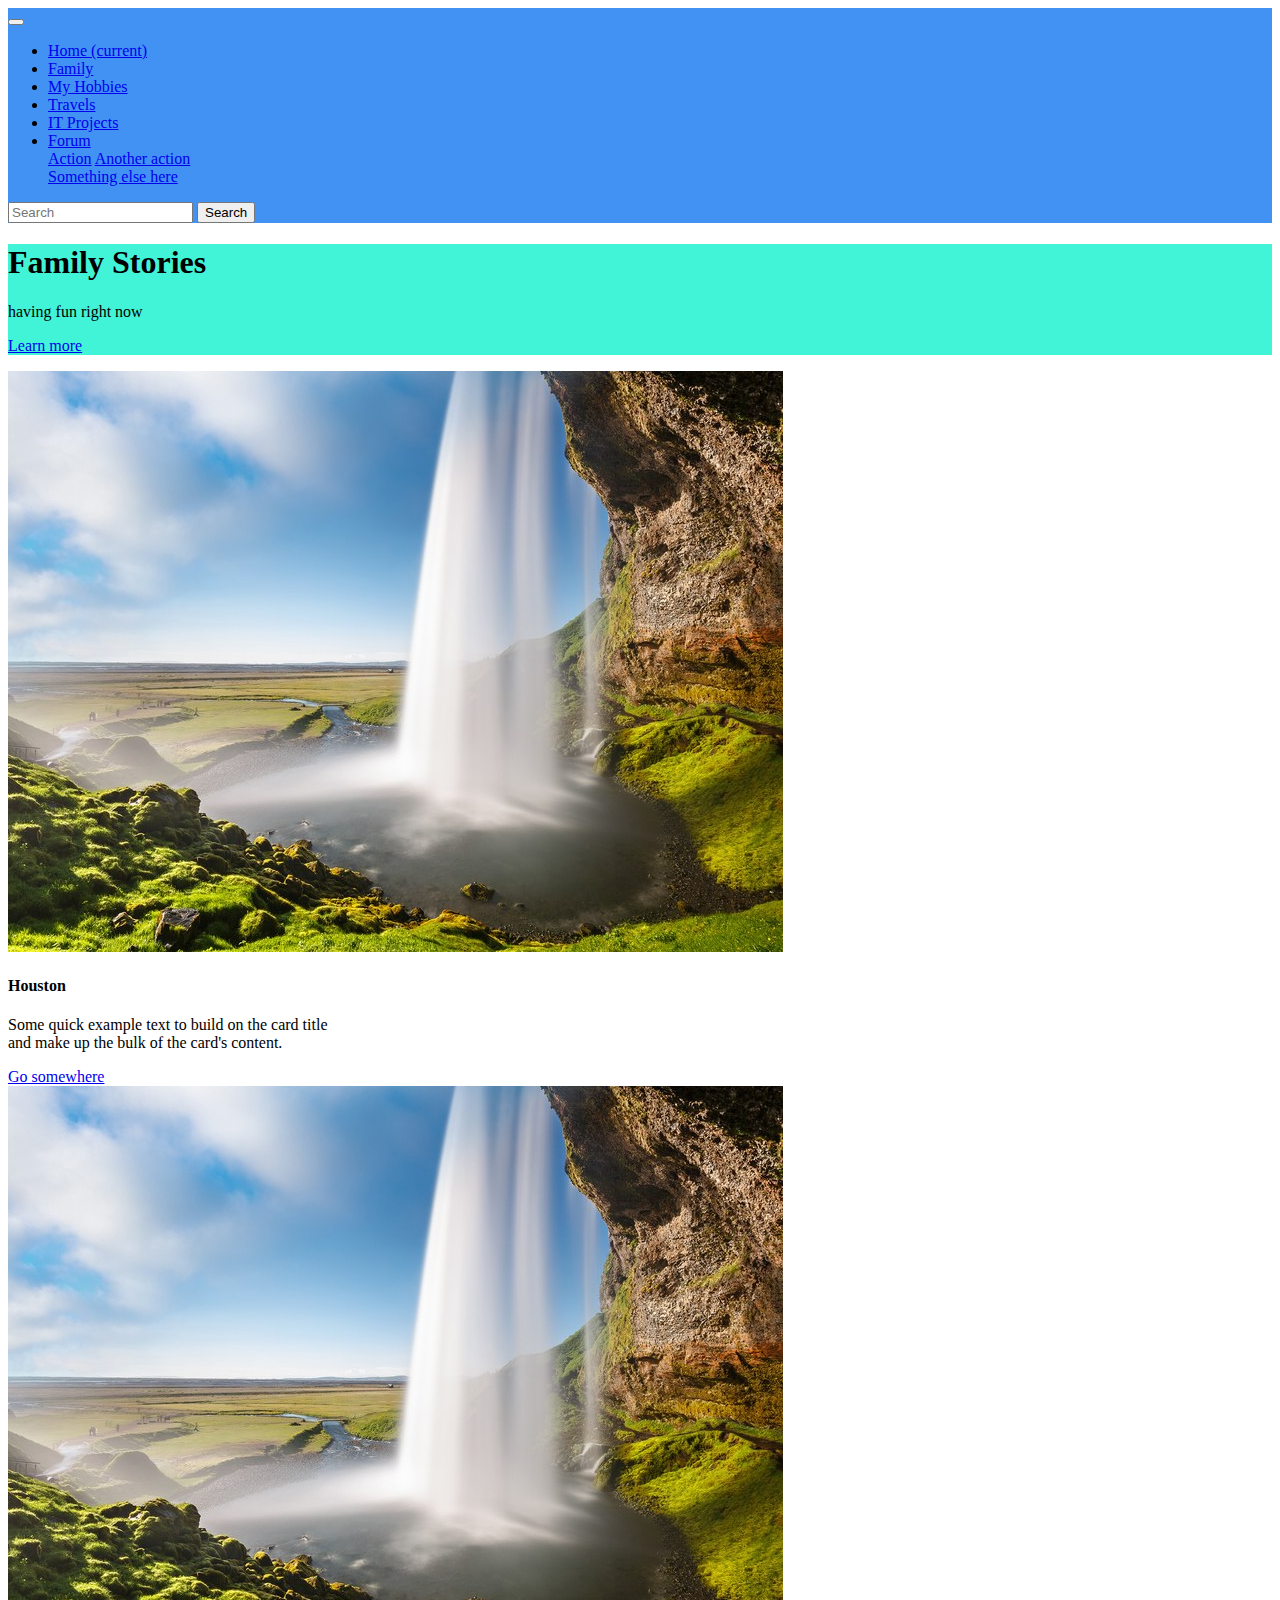
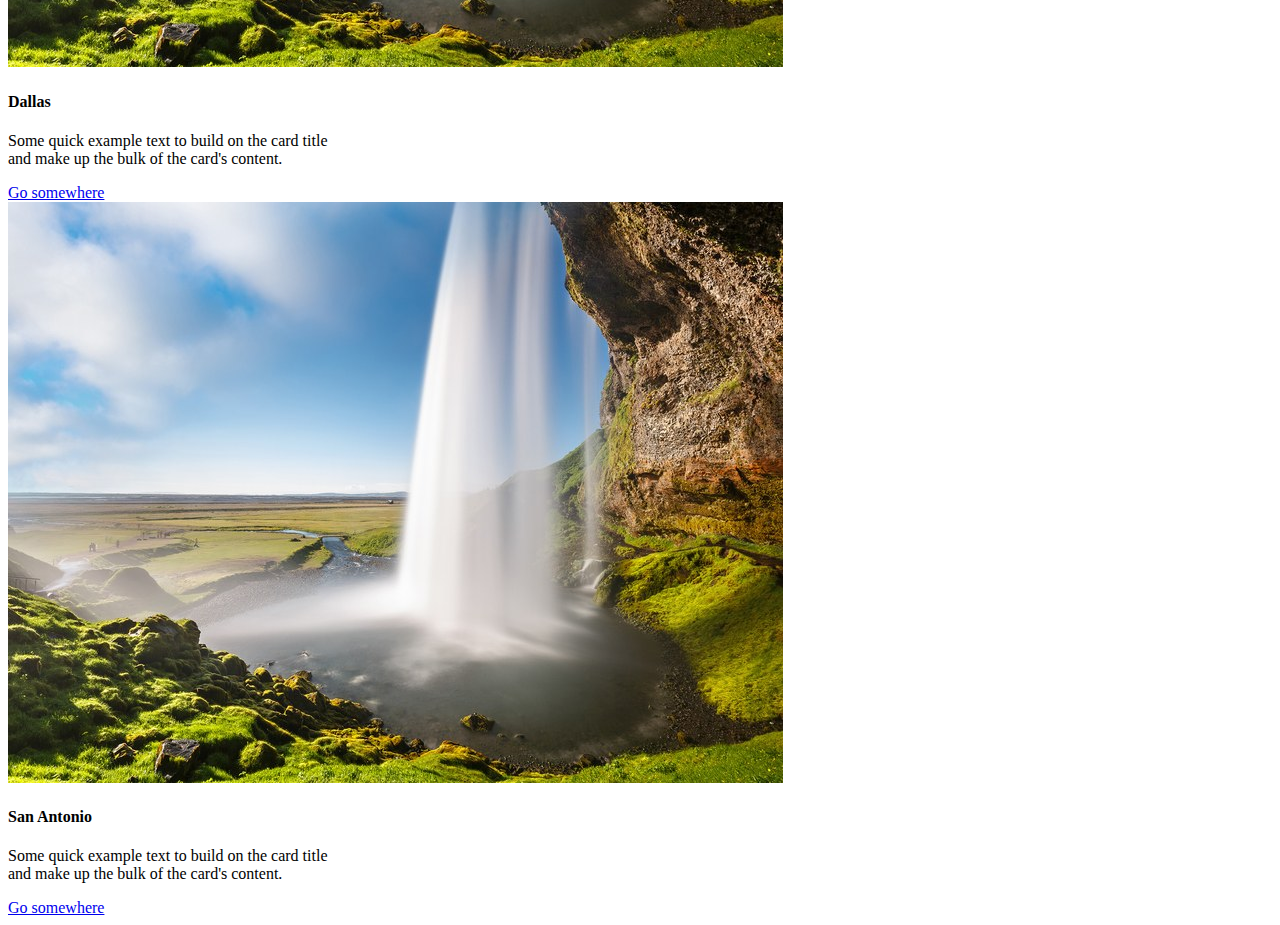
<file: myhobbies.html>
<!doctype html>
<html lang="en">
  <head>
    <title>Hello, world!</title>
    <link rel="stylesheet" type="text/css" href="mysite.css">
    <meta charset="utf-8">
    <meta name="viewport" content="width=device-width, initial-scale=1, shrink-to-fit=no">

    <!-- Bootstrap CSS -->
    <link rel="stylesheet" href="https://maxcdn.bootstrapcdn.com/bootstrap/4.0.0-beta.2/css/bootstrap.min.css" integrity="sha384-PsH8R72JQ3SOdhVi3uxftmaW6Vc51MKb0q5P2rRUpPvrszuE4W1povHYgTpBfshb" crossorigin="anonymous">
  </head>
  <body>

            

                <nav class="navbar sticky-top navbar-expand-lg navbar-light bg-light" style="background-color: #4292f4;">
                  <!-- <a class="navbar-brand" href="#">Navbar</a> -->
                  <button class="navbar-toggler" type="button" data-toggle="collapse" data-target="#navbarSupportedContent" aria-controls="navbarSupportedContent" aria-expanded="false" aria-label="Toggle navigation">
                    <span class="navbar-toggler-icon"></span>
                  </button>

                  <div class="collapse navbar-collapse" id="navbarSupportedContent">
                    <ul class="navbar-nav mr-auto">
                      <li class="nav-item active">
                        <a class="nav-link" href="index.html">Home <span class="sr-only">(current)</span></a>
                      </li>
                      <li class="nav-item">
                        <a class="nav-link" href="family.html">Family</a>
                      </li>
                      <li class="nav-item">
                        <a class="nav-link" href="myhobbies.html">My Hobbies</a>
                      </li>
                      <li class="nav-item">
                        <a class="nav-link" href="traveling.html">Travels</a>
                      </li>
                      <li class="nav-item">
                        <a class="nav-link" href="traveling.html">IT Projects</a>
                      </li>
                      <li class="nav-item dropdown">
                        <a class="nav-link dropdown-toggle" href="#" id="navbarDropdown" role="button" data-toggle="dropdown" aria-haspopup="true" aria-expanded="false">
                          Forum
                        </a>
                        <div class="dropdown-menu" aria-labelledby="navbarDropdown">
                          <a class="dropdown-item" href="#">Action</a>
                          <a class="dropdown-item" href="#">Another action</a>
                          <div class="dropdown-divider"></div>
                          <a class="dropdown-item" href="#">Something else here</a>
                        </div>
                      </li>

                    </ul>
                    <form class="form-inline my-2 my-lg-0">
                      <input class="form-control mr-sm-2" type="search" placeholder="Search" aria-label="Search">
                      <button class="btn btn-outline-success my-2 my-sm-0" type="submit">Search</button>
                    </form>
                  </div>
                </nav>




            <div class="jumbotron" style="background: #42f4d7;">
              <h1 class="display-3">Family Stories</h1>
              <p class="lead">having fun right now</p>

              <p class="lead">
                <a class="btn btn-primary btn-lg" href="#" role="button">Learn more</a>
              </p>
            </div>






            <div class="container">
              <div class="row">
                <div class="col-sm">
                  <div class="card" style="width: 20rem;">
                    <img class="card-img-top" src="images/vacation1.jpg" alt="Card image cap">
                    <div class="card-body">
                      <h4 class="card-title">Houston</h4>
                      <p class="card-text">Some quick example text to build on the card title and make up the bulk of the card's content.</p>
                      <a href="#" class="btn btn-primary">Go somewhere</a>
                    </div>
                  </div>
                </div>
                <div class="col-sm">
                  <div class="card" style="width: 20rem;">
                    <img class="card-img-top" src="images/vacation1.jpg" alt="Card image cap">
                    <div class="card-body">
                      <h4 class="card-title">Dallas</h4>
                      <p class="card-text">Some quick example text to build on the card title and make up the bulk of the card's content.</p>
                      <a href="#" class="btn btn-primary">Go somewhere</a>
                    </div>
                  </div>
                </div>
                <div class="col-sm">
                  <div class="card" style="width: 20rem;">
                    <img class="card-img-top" src="images/vacation1.jpg" alt="Card image cap">
                    <div class="card-body">
                      <h4 class="card-title">San Antonio</h4>
                      <p class="card-text">Some quick example text to build on the card title and make up the bulk of the card's content.</p>
                      <a href="#" class="btn btn-primary">Go somewhere</a>
                    </div>
                  </div>
                </div>
              </div>
            </div>




            <!-- Optional JavaScript -->
            <!-- jQuery first, then Popper.js, then Bootstrap JS -->
            <script src="https://code.jquery.com/jquery-3.2.1.slim.min.js" integrity="sha384-KJ3o2DKtIkvYIK3UENzmM7KCkRr/rE9/Qpg6aAZGJwFDMVNA/GpGFF93hXpG5KkN" crossorigin="anonymous"></script>
            <script src="https://cdnjs.cloudflare.com/ajax/libs/popper.js/1.12.3/umd/popper.min.js" integrity="sha384-vFJXuSJphROIrBnz7yo7oB41mKfc8JzQZiCq4NCceLEaO4IHwicKwpJf9c9IpFgh" crossorigin="anonymous"></script>
            <script src="https://maxcdn.bootstrapcdn.com/bootstrap/4.0.0-beta.2/js/bootstrap.min.js" integrity="sha384-alpBpkh1PFOepccYVYDB4do5UnbKysX5WZXm3XxPqe5iKTfUKjNkCk9SaVuEZflJ" crossorigin="anonymous"></script>



  </body>
</html>
</file>
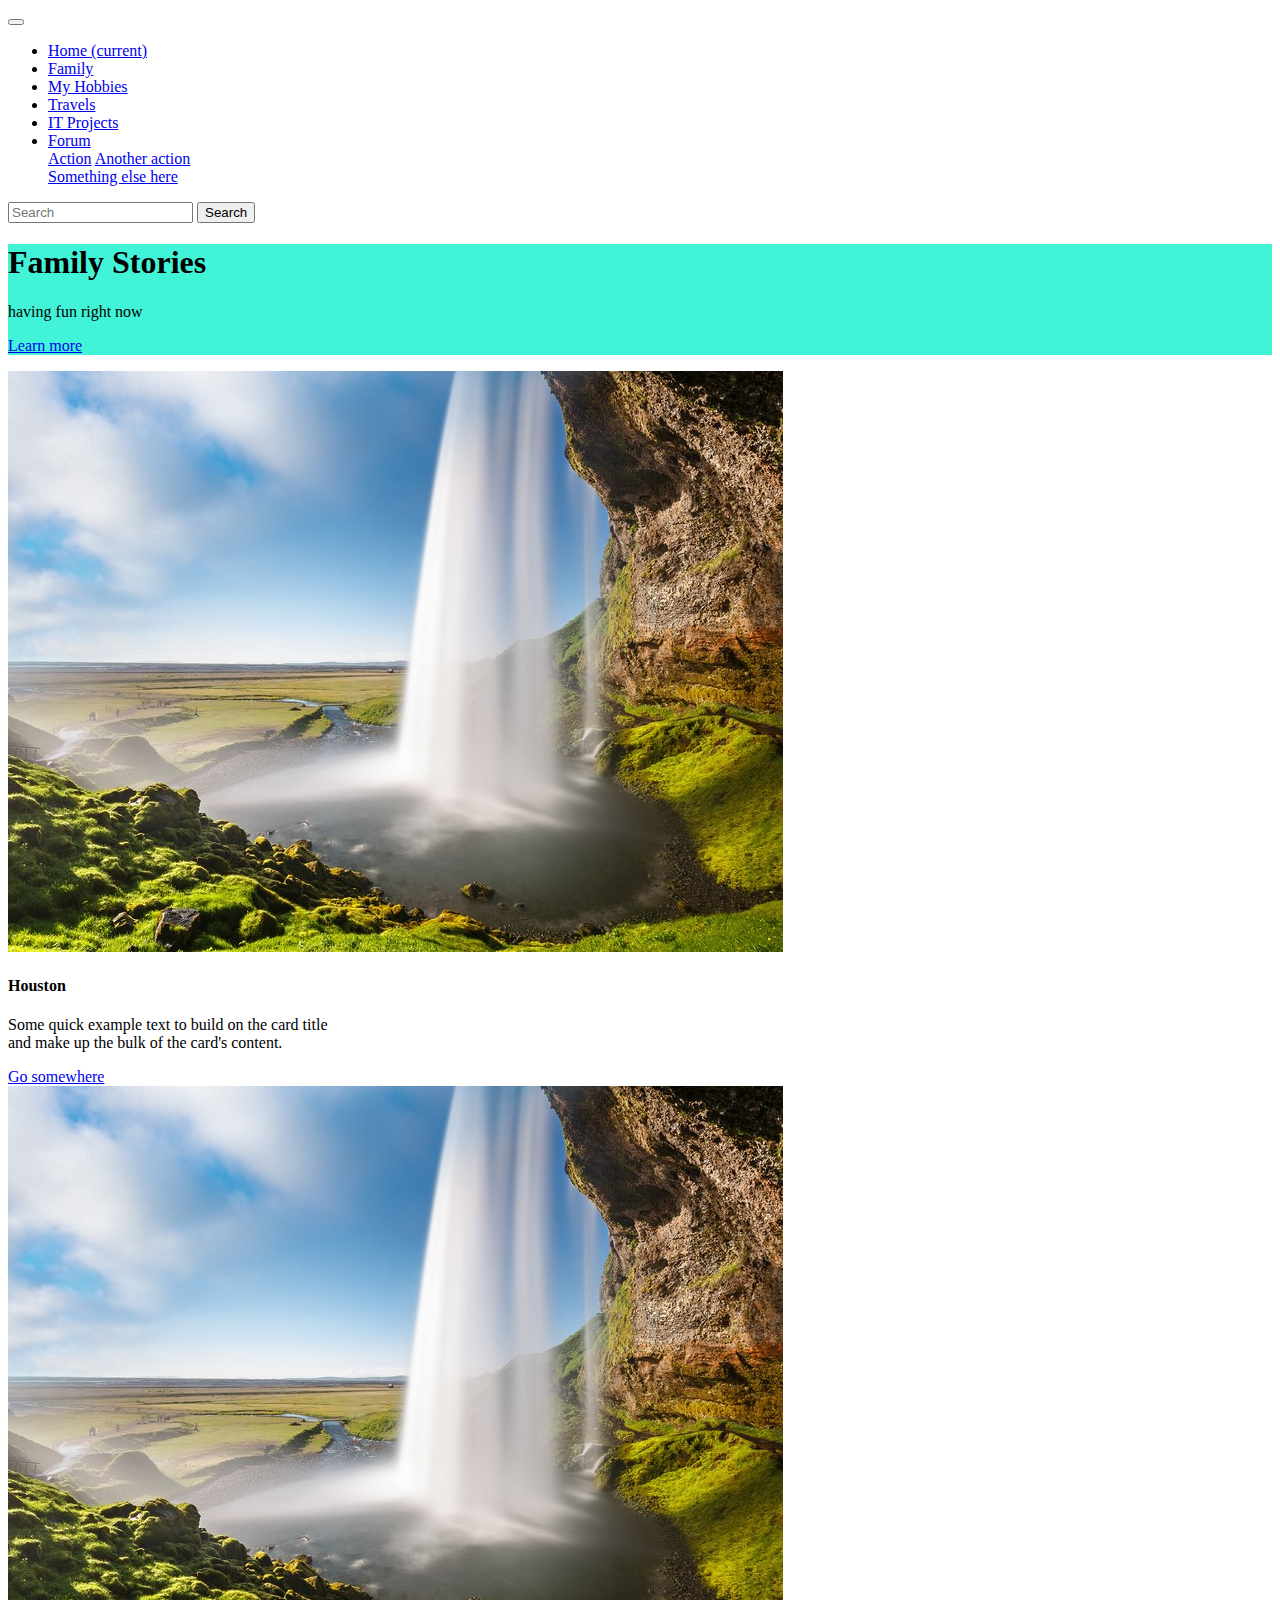
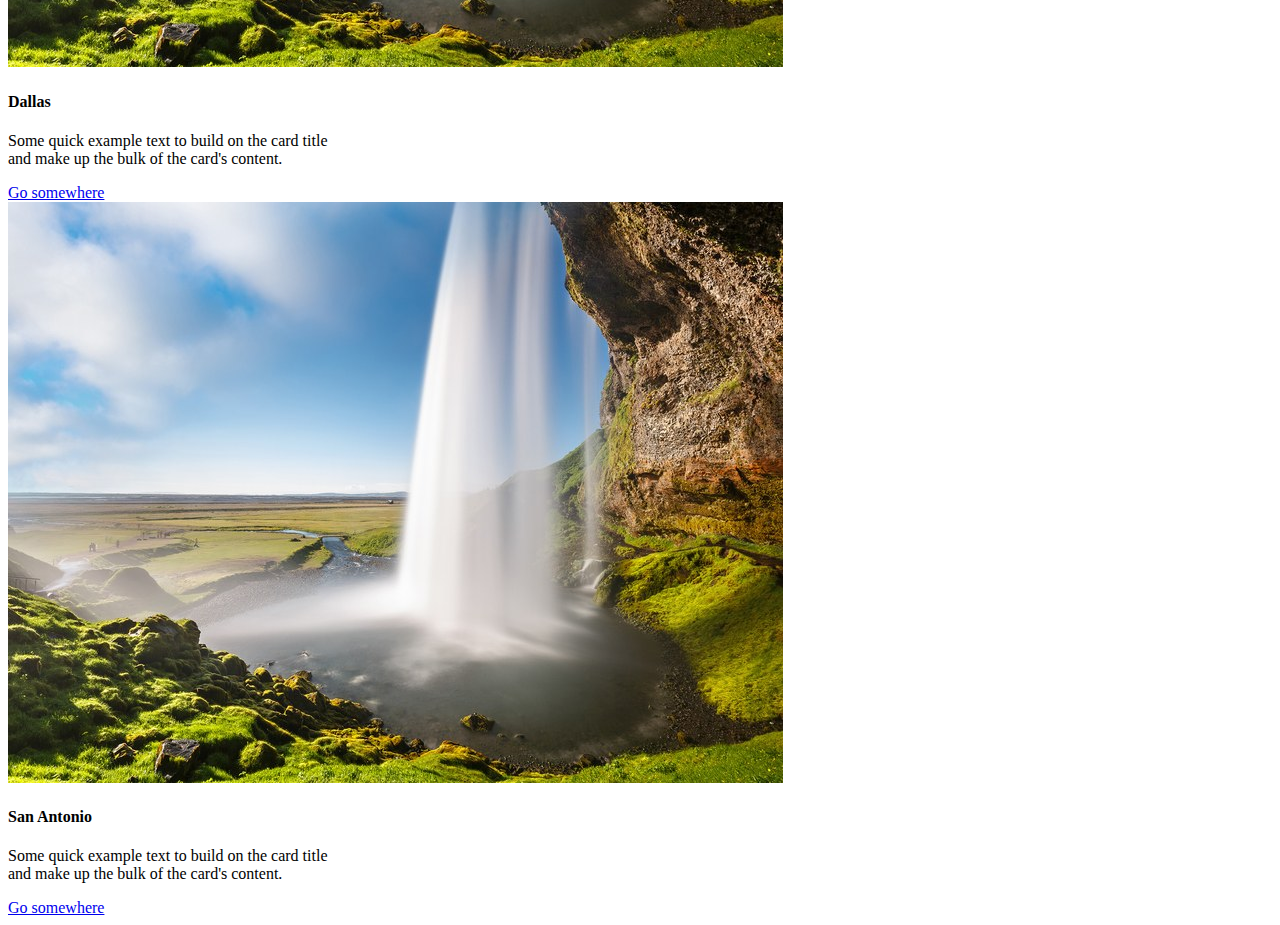
<file: traveling.html>
<!doctype html>
<html lang="en">
  <head>
    <title>Hello, world!</title>
    <link rel="stylesheet" type="text/css" href="mysite.css">
    <meta charset="utf-8">
    <meta name="viewport" content="width=device-width, initial-scale=1, shrink-to-fit=no">

    <!-- Bootstrap CSS -->
    <link rel="stylesheet" href="https://maxcdn.bootstrapcdn.com/bootstrap/4.0.0-beta.2/css/bootstrap.min.css" integrity="sha384-PsH8R72JQ3SOdhVi3uxftmaW6Vc51MKb0q5P2rRUpPvrszuE4W1povHYgTpBfshb" crossorigin="anonymous">
  </head>
  <body>

            

                <nav class="navbar sticky-top navbar-expand-lg navbar-light bg-light">
                  <!-- <a class="navbar-brand" href="#">Navbar</a> -->
                  <button class="navbar-toggler" type="button" data-toggle="collapse" data-target="#navbarSupportedContent" aria-controls="navbarSupportedContent" aria-expanded="false" aria-label="Toggle navigation">
                    <span class="navbar-toggler-icon"></span>
                  </button>

                  <div class="collapse navbar-collapse" id="navbarSupportedContent">
                    <ul class="navbar-nav mr-auto">
                      <li class="nav-item active">
                        <a class="nav-link" href="index.html">Home <span class="sr-only">(current)</span></a>
                      </li>
                      <li class="nav-item">
                        <a class="nav-link" href="family.html">Family</a>
                      </li>
                      <li class="nav-item">
                        <a class="nav-link" href="myhobbies.html">My Hobbies</a>
                      </li>
                      <li class="nav-item">
                        <a class="nav-link" href="traveling.html">Travels</a>
                      </li>
                      <li class="nav-item">
                        <a class="nav-link" href="traveling.html">IT Projects</a>
                      </li>
                      <li class="nav-item dropdown">
                        <a class="nav-link dropdown-toggle" href="#" id="navbarDropdown" role="button" data-toggle="dropdown" aria-haspopup="true" aria-expanded="false">
                          Forum
                        </a>
                        <div class="dropdown-menu" aria-labelledby="navbarDropdown">
                          <a class="dropdown-item" href="#">Action</a>
                          <a class="dropdown-item" href="#">Another action</a>
                          <div class="dropdown-divider"></div>
                          <a class="dropdown-item" href="#">Something else here</a>
                        </div>
                      </li>

                    </ul>
                    <form class="form-inline my-2 my-lg-0">
                      <input class="form-control mr-sm-2" type="search" placeholder="Search" aria-label="Search">
                      <button class="btn btn-outline-success my-2 my-sm-0" type="submit">Search</button>
                    </form>
                  </div>
                </nav>




            <div class="jumbotron" style="background: #42f4d7;">
              <h1 class="display-3">Family Stories</h1>
              <p class="lead">having fun right now</p>

              <p class="lead">
                <a class="btn btn-primary btn-lg" href="#" role="button">Learn more</a>
              </p>
            </div>






            <div class="container">
              <div class="row">
                <div class="col-sm">
                  <div class="card" style="width: 20rem;">
                    <img class="card-img-top" src="images/vacation1.jpg" alt="Card image cap">
                    <div class="card-body">
                      <h4 class="card-title">Houston</h4>
                      <p class="card-text">Some quick example text to build on the card title and make up the bulk of the card's content.</p>
                      <a href="#" class="btn btn-primary">Go somewhere</a>
                    </div>
                  </div>
                </div>
                <div class="col-sm">
                  <div class="card" style="width: 20rem;">
                    <img class="card-img-top" src="images/vacation1.jpg" alt="Card image cap">
                    <div class="card-body">
                      <h4 class="card-title">Dallas</h4>
                      <p class="card-text">Some quick example text to build on the card title and make up the bulk of the card's content.</p>
                      <a href="#" class="btn btn-primary">Go somewhere</a>
                    </div>
                  </div>
                </div>
                <div class="col-sm">
                  <div class="card" style="width: 20rem;">
                    <img class="card-img-top" src="images/vacation1.jpg" alt="Card image cap">
                    <div class="card-body">
                      <h4 class="card-title">San Antonio</h4>
                      <p class="card-text">Some quick example text to build on the card title and make up the bulk of the card's content.</p>
                      <a href="#" class="btn btn-primary">Go somewhere</a>
                    </div>
                  </div>
                </div>
              </div>
            </div>




            <!-- Optional JavaScript -->
            <!-- jQuery first, then Popper.js, then Bootstrap JS -->
            <script src="https://code.jquery.com/jquery-3.2.1.slim.min.js" integrity="sha384-KJ3o2DKtIkvYIK3UENzmM7KCkRr/rE9/Qpg6aAZGJwFDMVNA/GpGFF93hXpG5KkN" crossorigin="anonymous"></script>
            <script src="https://cdnjs.cloudflare.com/ajax/libs/popper.js/1.12.3/umd/popper.min.js" integrity="sha384-vFJXuSJphROIrBnz7yo7oB41mKfc8JzQZiCq4NCceLEaO4IHwicKwpJf9c9IpFgh" crossorigin="anonymous"></script>
            <script src="https://maxcdn.bootstrapcdn.com/bootstrap/4.0.0-beta.2/js/bootstrap.min.js" integrity="sha384-alpBpkh1PFOepccYVYDB4do5UnbKysX5WZXm3XxPqe5iKTfUKjNkCk9SaVuEZflJ" crossorigin="anonymous"></script>



  </body>
</html>
</file>
<file: mysite.css>
.cardList {
  display: inline-block;
  display: flex;
  flex-direction: column; }

.main-text {
  position: absolute;
  top: 40%;
  width: 100%;
  color: #FFF; }

.btn-min-block {
  min-width: 170px;
  line-height: 26px; }

.btn-clear {
  color: #FFF;
  background-color: transparent;
  border-color: #FFF;
  margin-right: 15px; }

.btn-clear:hover {
  color: #000;
  background-color: #FFF; }

/*# sourceMappingURL=mysite.css.map */
</file>
